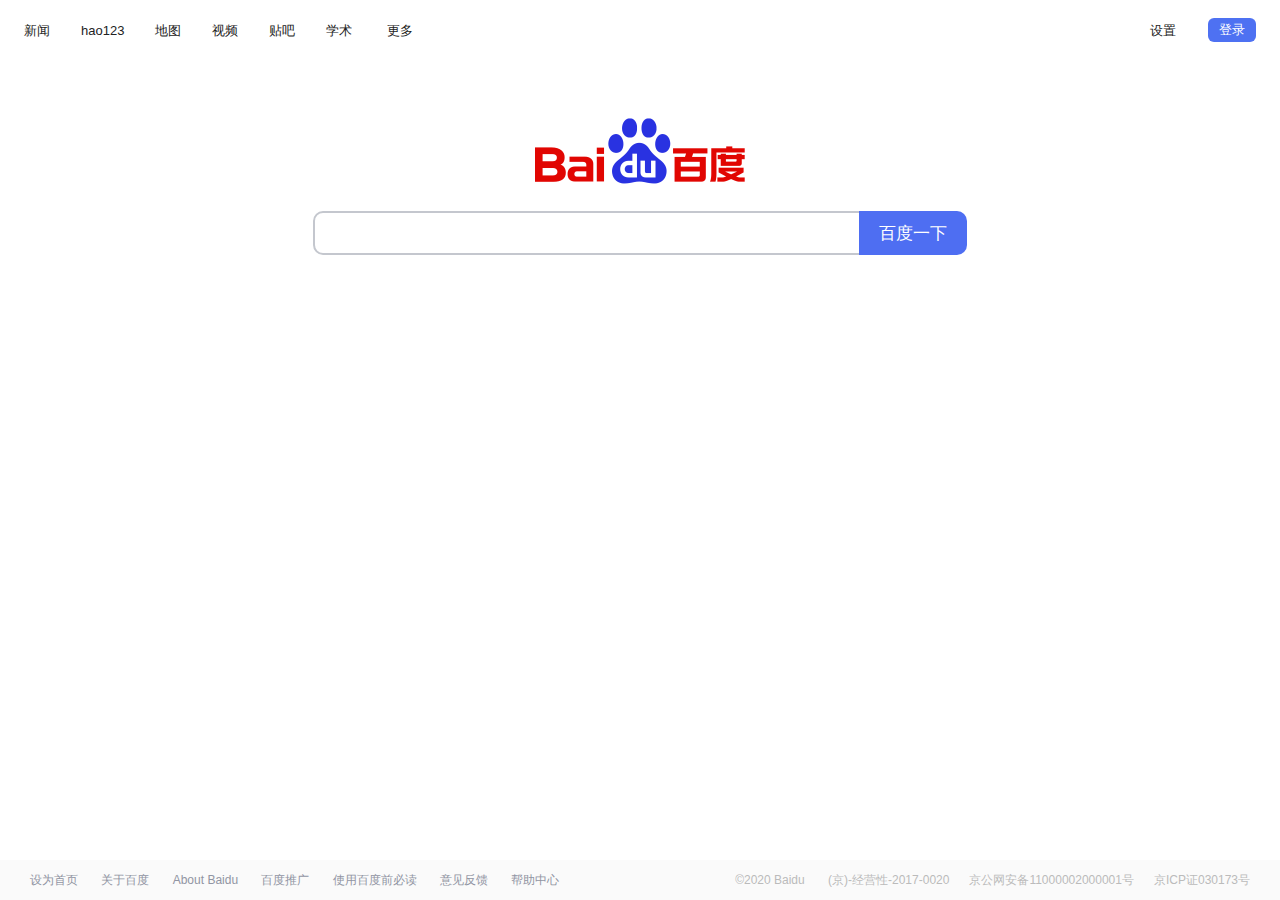
<file: index.html>
<!DOCTYPE html>
<!--STATUS OK-->
<html>
<head>
    <meta http-equiv="Content-Type" content="text/html;charset=utf-8">
    <meta http-equiv="X-UA-Compatible" content="IE=edge,chrome=1">
    <meta content="always" name="referrer">
    <meta name="theme-color" content="#2932e1">
    <link rel="shortcut icon" href="https://www.baidu.com/img/baidu_85beaf5496f291521eb75ba38eacbd87.svg" type="image/x-icon" />
    <title>百度一下，你就知道</title>
    <style index="newi" type="text/css">
    #form .bdsug {
        top: 39px
    }
    .bdsug {
        display: none;
        position: absolute;
        width: 535px;
        background: #fff;
        border: 1px solid #ccc !important;
        _overflow: hidden;
        box-shadow: 1px 1px 3px #ededed;
        -webkit-box-shadow: 1px 1px 3px #ededed;
        -moz-box-shadow: 1px 1px 3px #ededed;
        -o-box-shadow: 1px 1px 3px #ededed
    }
    .bdsug li {
        width: 519px;
        color: #000;
        font: 14px arial;
        line-height: 25px;
        padding: 0 8px;
        position: relative;
        cursor: default
    }

    .bdsug li.bdsug-s {
        background: #f0f0f0
    }

    .bdsug-store span,
    .bdsug-store b {
        color: #7A77C8
    }

    .bdsug-store-del {
        font-size: 12px;
        color: #666;
        text-decoration: underline;
        position: absolute;
        right: 8px;
        top: 0;
        cursor: pointer;
        display: none
    }

    .bdsug-s .bdsug-store-del {
        display: inline-block
    }

    .bdsug-ala {
        display: inline-block;
        border-bottom: 1px solid #e6e6e6
    }

    .bdsug-ala h3 {
        line-height: 14px;
        background: url(//www.baidu.com/img/sug_bd.png?v=09816787.png) no-repeat left center;
        margin: 6px 0 4px;
        font-size: 12px;
        font-weight: 400;
        color: #7B7B7B;
        padding-left: 20px
    }

    .bdsug-ala p {
        font-size: 14px;
        font-weight: 700;
        padding-left: 20px
    }

    #m .bdsug .bdsug-direct p {
        color: #00c;
        font-weight: 700;
        line-height: 34px;
        padding: 0 8px;
        margin-top: 0;
        cursor: pointer;
        white-space: nowrap;
        overflow: hidden
    }

    #m .bdsug .bdsug-direct p img {
        width: 16px;
        height: 16px;
        margin: 7px 6px 9px 0;
        vertical-align: middle
    }

    #m .bdsug .bdsug-direct p span {
        margin-left: 8px
    }

    #form .bdsug .bdsug-direct {
        width: auto;
        padding: 0;
        border-bottom: 1px solid #f1f1f1
    }

    #form .bdsug .bdsug-direct p i {
        font-size: 12px;
        line-height: 100%;
        font-style: normal;
        font-weight: 400;
        color: #fff;
        background-color: #2b99ff;
        display: inline;
        text-align: center;
        padding: 1px 5px;
        *padding: 2px 5px 0;
        margin-left: 8px;
        overflow: hidden
    }

    .bdsug .bdsug-pcDirect {
        color: #000;
        font-size: 14px;
        line-height: 30px;
        height: 30px;
        background-color: #f8f8f8
    }

    .bdsug .bdsug-pc-direct-tip {
        position: absolute;
        right: 15px;
        top: 8px;
        width: 55px;
        height: 15px;
        display: block;
        background: url(https://ss1.bdstatic.com/5eN1bjq8AAUYm2zgoY3K/r/www/cache/static/protocol/https/global/img/pc_direct_42d6311.png) no-repeat 0 0
    }

    .bdsug li.bdsug-pcDirect-s {
        background-color: #f0f0f0
    }

    .bdsug .bdsug-pcDirect-is {
        color: #000;
        font-size: 14px;
        line-height: 22px;
        background-color: #f5f5f5
    }

    .bdsug .bdsug-pc-direct-tip-is {
        position: absolute;
        right: 15px;
        top: 3px;
        width: 55px;
        height: 15px;
        display: block;
        background: url(https://ss1.bdstatic.com/5eN1bjq8AAUYm2zgoY3K/r/www/cache/static/protocol/https/global/img/pc_direct_42d6311.png) no-repeat 0 0
    }

    .bdsug li.bdsug-pcDirect-is-s {
        background-color: #f0f0f0
    }

    .bdsug .bdsug-pcDirect-s .bdsug-pc-direct-tip,
    .bdsug .bdsug-pcDirect-is-s .bdsug-pc-direct-tip-is {
        background-position: 0 -15px
    }

    .bdsug .bdsug-newicon {
        color: #929292;
        opacity: .7;
        font-size: 12px;
        display: inline-block;
        line-height: 22px;
        letter-spacing: 2px
    }

    .bdsug .bdsug-s .bdsug-newicon {
        opacity: 1
    }

    .bdsug .bdsug-newicon i {
        letter-spacing: 0;
        font-style: normal
    }

    .bdsug .bdsug-feedback-wrap {
        display: none
    }

    .toggle-underline {
        text-decoration: none
    }

    .toggle-underline:hover {
        text-decoration: underline
    }

    .bdpfmenu,
    .usermenu {
        border: 1px solid #d1d1d1;
        position: absolute;
        width: 105px;
        top: 36px;
        z-index: 302;
        box-shadow: 1px 1px 5px #d1d1d1;
        -webkit-box-shadow: 1px 1px 5px #d1d1d1;
        -moz-box-shadow: 1px 1px 5px #d1d1d1;
        -o-box-shadow: 1px 1px 5px #d1d1d1
    }

    .bdpfmenu {
        font-size: 12px;
        background-color: #fff
    }

    .bdpfmenu a,
    .usermenu a {
        display: block;
        text-align: left;
        margin: 0 !important;
        padding: 0 9px;
        line-height: 26px;
        text-decoration: none
    }

    .briiconsbg {
        background-repeat: no-repeat;
        background-size: 300px 18px;
        background-image: url(https://ss1.bdstatic.com/5eN1bjq8AAUYm2zgoY3K/r/www/cache/static/protocol/https/home/img/icons_0c37e9b.png);
        background-image: url(https://ss1.bdstatic.com/5eN1bjq8AAUYm2zgoY3K/r/www/cache/static/protocol/https/home/img/icons_809ae65.gif)\9
    }

    .bdpfmenu a:link,
    .bdpfmenu a:visited,
    #u .usermenu a:link,
    #u .usermenu a:visited {
        background: #fff;
        color: #333
    }

    .bdpfmenu a:hover,
    .bdpfmenu a:active,
    #u .usermenu a:hover,
    #u .usermenu a:active {
        background: #38f;
        text-decoration: none;
        color: #fff
    }

    .bdpfmenu {
        width: 70px
    }

    #wrapper .bdnuarrow {
        width: 0;
        height: 0;
        font-size: 0;
        line-height: 0;
        display: block;
        position: absolute;
        top: -10px;
        left: 50%;
        margin-left: -5px
    }

    #wrapper .bdnuarrow em,
    #wrapper .bdnuarrow i {
        width: 0;
        height: 0;
        font-size: 0;
        line-height: 0;
        display: block;
        position: absolute;
        border: 5px solid transparent;
        border-style: dashed dashed solid
    }

    #wrapper .bdnuarrow em {
        border-bottom-color: #d8d8d8;
        top: -1px
    }

    #wrapper .bdnuarrow i {
        border-bottom-color: #fff;
        top: 0
    }

    #gxszHead .prefpanelclose {
        cursor: pointer;
        width: 16px;
        height: 16px;
        float: right;
        margin-top: 7px;
        background-position: -248px 0
    }

    #gxszHead .prefpanelclose:hover {
        background-position: -264px 0
    }

    .s_ipt::-webkit-input-placeholder {
        padding-left: 3px;
        color: #aaa;
        font-size: 13px
    }

    .s_ipt::-moz-placeholder {
        padding-left: 3px;
        color: #aaa;
        font-size: 13px
    }

    .s_ipt:-ms-input-placeholder {
        padding-left: 3px;
        color: #aaa;
        font-size: 13px
    }

    .s_ipt::placeholder {
        padding-left: 3px;
        color: #aaa;
        font-size: 13px
    }

    .kw-placeholder {
        position: absolute;
        top: 0;
        left: 0;
        color: #aaa;
        font-size: 13px;
        height: 40px;
        line-height: 40px;
        padding-left: 10px;
        max-width: 360px;
        z-index: 99;
        pointer-events: none
    }

    .kw-placeholder.kw-placehlder-high {
        height: 40px;
        line-height: 40px
    }

    .kw-placeholder.placeholders-hidden {
        visibility: hidden
    }

    #head_wrapper #form .bdsug-new {
        width: 544px;
        top: 35px;
        border-radius: 0 0 10px 10px;
        border: 2px solid #4E6EF2 !important;
        border-top: 0 !important;
        box-shadow: none;
        font-family: Arial, "PingFang SC", "Microsoft YaHei", sans-serif;
        z-index: 1
    }

    #head_wrapper.sam_head_wrapper2 #form .bdsug-new {
        width: 545px;
        z-index: 1;
        border: 1px solid #4E6EF2 !important;
        border-top: 0 !important
    }

    #head_wrapper #form .bdsug-new ul {
        margin: 7px 14px 0;
        padding: 8px 0 7px;
        background: 0 0;
        border-top: 2px solid #f5f5f6
    }

    #head_wrapper #form .bdsug-new ul li {
        padding: 0;
        color: #626675;
        line-height: 28px;
        background: 0 0;
        font-family: Arial, "PingFang SC", "Microsoft YaHei", sans-serif
    }

    #head_wrapper #form .bdsug-new ul li span {
        color: #626675
    }

    #head_wrapper #form .bdsug-new ul li b {
        font-weight: 400;
        color: #222
    }

    #head_wrapper #form .bdsug-new .bdsug-store-del {
        font-size: 13px;
        text-decoration: none;
        color: #9195A3;
        right: 3px
    }

    #head_wrapper #form .bdsug-new .bdsug-store-del:hover {
        color: #315EFB;
        cursor: pointer
    }

    #head_wrapper #form .bdsug-new ul li:hover,
    #head_wrapper #form .bdsug-new ul li:hover span,
    #head_wrapper #form .bdsug-new ul li:hover b {
        cursor: pointer
    }

    #head .s-down #form .bdsug-new {
        top: 32px
    }

    .s-skin-hasbg #head_wrapper #form .bdsug-new {
        border-color: #E4E4E5 !important;
        border-top: 0 !important
    }

    .s-skin-hasbg #head_wrapper.s-down #form .bdsug-new {
        border-color: #4e6ef2 !important;
        border-top: 0 !important
    }

    #head_wrapper #form .bdsug-new .bdsug-s,
    #head_wrapper #form .bdsug-new .bdsug-s span,
    #head_wrapper #form .bdsug-new .bdsug-s b {
        color: #315EFB
    }

    #head_wrapper #form .bdsug-new>div span:hover,
    #head_wrapper #form .bdsug-new>div a:hover {
        color: #315EFB !important
    }

    #head_wrapper #form #kw.new-ipt-focus {
        border-color: #4e6ef2
    }
    </style>
    <style id="style_super_inline" type="text/css">
    blockquote,
    body,
    button,
    dd,
    dl,
    dt,
    fieldset,
    form,
    h1,
    h2,
    h3,
    h4,
    h5,
    h6,
    hr,
    input,
    legend,
    li,
    ol,
    p,
    pre,
    td,
    textarea,
    th,
    ul {
        margin: 0;
        padding: 0
    }

    html {
        color: #000;
        overflow-y: scroll;
        overflow: -moz-scrollbars
    }

    body,
    button,
    input,
    select,
    textarea {
        font: 12px arial
    }

    h1,
    h2,
    h3,
    h4,
    h5,
    h6 {
        font-size: 100%
    }

    em {
        font-style: normal
    }

    small {
        font-size: 12px
    }

    ol,
    ul {
        list-style: none
    }

    a {
        text-decoration: none
    }

    a:hover {
        text-decoration: underline
    }

    legend {
        color: #000
    }

    fieldset,
    img {
        border: 0
    }

    button,
    input,
    select,
    textarea {
        font-size: 100%
    }

    table {
        border-collapse: collapse;
        border-spacing: 0
    }

    img {
        -ms-interpolation-mode: bicubic
    }

    textarea {
        resize: vertical
    }

    .left {
        float: left
    }

    .right {
        float: right
    }

    .overflow {
        overflow: hidden
    }

    .hide {
        display: none
    }

    .block {
        display: block
    }

    .inline {
        display: inline
    }

    .error {
        color: red;
        font-size: 12px
    }

    button,
    label {
        cursor: pointer
    }

    .clearfix:after {
        content: '\20';
        display: block;
        height: 0;
        clear: both
    }

    .clearfix {
        zoom: 1
    }

    .clear {
        clear: both;
        height: 0;
        line-height: 0;
        font-size: 0;
        visibility: hidden;
        overflow: hidden
    }

    .wordwrap {
        word-break: break-all;
        word-wrap: break-word
    }

    .s-yahei {
        font-family: arial, 'Microsoft Yahei', '微软雅黑'
    }

    pre.wordwrap {
        white-space: pre-wrap
    }

    body {
        text-align: center;
        background: #fff
    }

    body,
    form {
        position: relative;
        z-index: 0
    }

    td {
        text-align: left
    }

    img {
        border: 0
    }

    #s_wrap {
        position: relative;
        z-index: 0;
        min-width: 1000px
    }

    #wrapper {
        height: 100%
    }

    #head .s-ps-islite {
        _padding-bottom: 370px
    }

    #head_wrapper.s-ps-islite {
        padding-bottom: 370px
    }

    #head_wrapper.s-ps-islite #s_lm_wrap {
        bottom: 298px;
        background: 0 0 !important;
        filter: none !important
    }

    #head_wrapper.s-ps-islite .s_form {
        position: relative;
        z-index: 1
    }

    #head_wrapper.s-ps-islite .fm {
        position: absolute;
        bottom: 0
    }

    #head_wrapper.s-ps-islite .s-p-top {
        position: absolute;
        bottom: 40px;
        width: 100%;
        height: 181px
    }

    #head_wrapper.s-ps-islite #s_lg_img,
    #head_wrapper.s-ps-islite #s_lg_img_new {
        position: static;
        margin: 33px auto 0 auto
    }

    .s_lm_hide {
        display: none !important
    }

    #head_wrapper.s-down #s_lm_wrap {
        display: none
    }

    .s-lite-version #m {
        padding-top: 125px
    }

    #s_lg_img,
    #s_lg_img_new {
        position: absolute;
        bottom: 10px;
        left: 50%;
        margin-left: -135px
    }

    #form {
        z-index: 1
    }

    #s_lm_wrap {
        position: absolute;
        margin-left: -447px;
        bottom: 0;
        left: 50%;
        z-index: 0;
        height: 30px;
        width: 895px;
        line-height: 30px;
        text-align: center
    }

    .s-skin-hasbg #s_lm_wrap {
        background: 0 0;
        background-image: -webkit-gradient(linear, left top, left bottom, from(rgba(0, 0, 0, .3)), to(rgba(0, 0, 0, .3)));
        background-image: -moz-linear-gradient(rgba(0, 0, 0, .3) 0, rgba(0, 0, 0, .3) 100%);
        background-image: -ms-linear-gradient(rgba(0, 0, 0, .3) 0, rgba(0, 0, 0, .3) 100%);
        background-image: -o-linear-gradient(rgba(0, 0, 0, .3) 0, rgba(0, 0, 0, .3) 100%);
        background-image: linear-gradient(rgba(0, 0, 0, .3) 0, rgba(0, 0, 0, .3) 100%);
        filter: progid:DXImageTransform.Microsoft.gradient(startColorstr=#66000000, endColorstr=#66000000)
    }

    #s_lm_wrap.s-down {
        display: none
    }

    #lm {
        color: #666;
        height: 15px;
        line-height: 16px;
        padding: 7px 0
    }

    #lm a {
        text-decoration: underline;
        color: #666
    }

    #nv {
        margin: 0 0 5px;
        _margin-bottom: 4px;
        padding: 2px 0 0;
        text-align: left;
        text-indent: 50px
    }

    #nv a,
    #nv b {
        margin-left: 19px
    }

    #lk,
    #nv a,
    #nv b,
    .btn {
        font-size: 14px
    }

    .s-down .s_form {
        padding-left: 0;
        margin-top: 0;
        min-height: 0
    }

    .s_form .tools {
        position: absolute;
        right: -55px
    }

    .s_form_wrapper {
        height: 100%
    }

    #head_wrapper.s-down #mCon span {
        color: #000
    }

    #lk {
        margin: 33px 0
    }

    #lk span {
        font: 14px "\5b8b\4f53"
    }

    #lh {
        margin: 16px 0 5px;
        word-spacing: 3px
    }

    #mCon {
        height: 15px;
        line-height: 15px;
        width: 28px;
        padding: 10px 8px 0 0;
        cursor: pointer;
        background: url(https://dss0.bdstatic.com/5aV1bjqh_Q23odCf/static/superman/img/spis7-d578e7ff4b.png) no-repeat -684px -605px
    }

    #mCon span {
        color: #333;
        cursor: default;
        display: block
    }

    #mCon .hw {
        text-decoration: underline;
        cursor: pointer
    }

    #mMenu {
        width: 56px;
        border: 1px solid #9b9b9b;
        list-style: none;
        position: absolute;
        right: -9px;
        top: 30px;
        display: none;
        background: #fff;
        box-shadow: 1px 1px 2px #ccc;
        -moz-box-shadow: 1px 1px 2px #ccc;
        -webkit-box-shadow: 1px 1px 2px #ccc;
        filter: progid:DXImageTransform.Microsoft.Shadow(Strength=2, Direction=135, Color="#cccccc")\9
    }

    #mMenu a,
    #mMenu a:visited {
        color: #00c;
        width: 100%;
        height: 100%;
        display: block;
        line-height: 22px;
        text-indent: 6px;
        text-decoration: none;
        filter: none\9
    }

    #mMenu a:hover {
        background: #ebebeb
    }

    #mMenu .ln {
        height: 1px;
        background: #ebebeb;
        overflow: hidden;
        font-size: 1px;
        line-height: 1px;
        margin-top: -1px
    }

    #cp,
    #cp a {
        color: #77c
    }

    #tb_mr {
        color: #00c;
        cursor: pointer;
        position: relative;
        z-index: 200
    }

    #tb_mr b {
        font-weight: 400
    }

    #nv a,
    #tb_mr b {
        text-decoration: underline
    }

    #nv a {
        color: #00c
    }

    #hwr_div,
    #loading {
        z-index: 3000
    }

    .bd_bear_home {
        display: none
    }

    #mHolder {
        display: none
    }

    #mHolder .c-icon {
        right: 0;
        top: 0;
        position: absolute;
        float: right;
        width: 15px;
        height: 15px
    }

    .main {
        display: none
    }

    #s_feed {
        display: none
    }

    .s-ps-sug {
        border: 1px solid #ccc !important;
        box-shadow: 1px 1px 3px #ededed;
        -webkit-box-shadow: 1px 1px 3px #ededed;
        -moz-box-shadow: 1px 1px 3px #ededed;
        -o-box-shadow: 1px 1px 3px #ededed;
        position: absolute;
        top: 32px;
        left: 0
    }

    .s-ps-sug table {
        width: 100%;
        background: #fff;
        cursor: default
    }

    .s-ps-sug td {
        color: #000;
        font: 14px arial;
        height: 25px;
        line-height: 25px;
        padding: 0 8px
    }

    .s-ps-sug td b {
        color: #000
    }

    .s-ps-sug .mo {
        background: #ebebeb;
        cursor: pointer
    }

    .s-ps-sug .ml {
        background: #fff
    }

    .s-ps-sug td.sug_storage {
        color: #7a77c8
    }

    .s-ps-sug td.sug_storage b {
        color: #7a77c8
    }

    .s-ps-sug .sug_del {
        font-size: 12px;
        color: #666;
        text-decoration: underline;
        float: right;
        cursor: pointer;
        display: none
    }

    .s-ps-sug .sug_del {
        font-size: 12px;
        color: #666;
        text-decoration: underline;
        float: right;
        cursor: pointer;
        display: none
    }

    .s-ps-sug .mo .sug_del {
        display: block
    }

    .s-ps-sug .sug_ala {
        border-bottom: 1px solid #e6e6e6
    }

    .s-ps-sug td h3 {
        line-height: 14px;
        margin: 6px 0 4px 0;
        font-size: 12px;
        font-weight: 400;
        color: #7b7b7b;
        padding-left: 20px;
        background: url(img/sug_bd.png) no-repeat left center
    }

    .s-ps-sug td p {
        font-size: 14px;
        font-weight: 700;
        padding-left: 20px
    }

    .s-ps-sug td p span {
        font-size: 12px;
        font-weight: 400;
        color: #7b7b7b
    }

    #s_user_center {
        font-weight: 400;
        background-position: right -223px\9
    }

    #s_user_center_menu {
        right: 131px
    }

    .s-ps-islite #nv {
        padding-top: 22px;
        line-height: 16px;
        height: 16px;
        margin-bottom: 13px
    }

    #form .bdsug .bdsug-direct {
        width: auto;
        padding: 0;
        border-bottom: 1px solid #f1f1f1
    }

    #head_wrapper .bdsug .bdsug-direct p {
        color: #00c;
        font-weight: 700;
        line-height: 34px;
        padding: 0 8px;
        margin-top: 0;
        cursor: pointer;
        white-space: nowrap;
        overflow: hidden
    }

    #head_wrapper .bdsug .bdsug-direct p img {
        width: 16px;
        height: 16px;
        margin: 7px 6px 9px 0;
        vertical-align: middle
    }

    #head_wrapper .bdsug .bdsug-direct p span {
        margin-left: 8px
    }

    #head_wrapper .bdsug .bdsug-direct p i {
        font-size: 12px;
        line-height: 100%;
        font-style: normal;
        font-weight: 400;
        color: #fff;
        background-color: #2b99ff;
        display: inline;
        text-align: center;
        padding: 1px 5px;
        *padding: 2px 5px 0 5px;
        margin-left: 8px;
        overflow: hidden
    }

    #result_logo,
    #s_tab,
    #u,
    #wrapper_wrapper {
        display: none
    }

    #prefpanel {
        background: #fafafa;
        display: none;
        opacity: 0;
        position: fixed;
        _position: absolute;
        top: -359px;
        z-index: 500;
        width: 100%;
        min-width: 960px;
        border-bottom: 1px solid #ebebeb;
        *left: 0 !important;
        text-align: left
    }

    #prefpanel form {
        _width: 850px
    }

    @font-face {
        font-family: cIconfont;
        src: url(https://dss0.bdstatic.com/5aV1bjqh_Q23odCf/static/superman/font/iconfont-d88587e278.eot);
        src: url(https://dss0.bdstatic.com/5aV1bjqh_Q23odCf/static/superman/font/iconfont-d88587e278.eot?#iefix) format('embedded-opentype'), url(https://dss0.bdstatic.com/5aV1bjqh_Q23odCf/static/superman/font/iconfont-da9552be2c.woff2) format('woff2'), url(https://dss0.bdstatic.com/5aV1bjqh_Q23odCf/static/superman/font/iconfont-1926183600.woff) format('woff'), url(https://dss0.bdstatic.com/5aV1bjqh_Q23odCf/static/superman/font/iconfont-03be591341.ttf) format('truetype'), url(https://dss0.bdstatic.com/5aV1bjqh_Q23odCf/static/superman/font/iconfont-6cb450e2b8.svg#iconfont) format('svg')
    }

    .s-isindex-wrap .c-gap-top-small {
        margin-top: 3px
    }

    .s-isindex-wrap .c-gap-top {
        margin-top: 7px
    }

    .s-isindex-wrap .c-gap-top-large {
        margin-top: 11px
    }

    .s-isindex-wrap .c-gap-bottom-small {
        margin-bottom: 3px
    }

    .s-isindex-wrap .c-gap-bottom {
        margin-bottom: 7px
    }

    .s-isindex-wrap .c-gap-bottom-large {
        margin-bottom: 11px
    }

    .s-isindex-wrap .c-gap-left {
        margin-left: 12px
    }

    .s-isindex-wrap .c-gap-left-small {
        margin-left: 8px
    }

    .s-isindex-wrap .c-gap-left-large {
        margin-left: 16px
    }

    .s-isindex-wrap .c-gap-left-middle {
        margin-left: 10px
    }

    .s-isindex-wrap .c-gap-right {
        margin-right: 12px
    }

    .s-isindex-wrap .c-gap-right-small {
        margin-right: 8px
    }

    .s-isindex-wrap .c-gap-right-large {
        margin-right: 16px
    }

    .s-isindex-wrap .c-gap-right-middle {
        margin-right: 10px
    }

    .s-isindex-wrap .c-gap-icon-right-small {
        margin-right: 5px
    }

    .s-isindex-wrap .c-gap-icon-right {
        margin-right: 10px
    }

    .s-isindex-wrap .c-gap-icon-left-small {
        margin-left: 5px
    }

    .s-isindex-wrap .c-gap-icon-left {
        margin-left: 10px
    }

    .s-isindex-wrap .c-border .c-gap-left {
        margin-left: 4px
    }

    .s-isindex-wrap .c-border .c-gap-left-small {
        margin-left: 2px
    }

    .s-isindex-wrap .c-border .c-gap-right {
        margin-right: 4px
    }

    .s-isindex-wrap .c-border .c-gap-right-small {
        margin-right: 2px
    }

    .s-isindex-wrap .c-row {
        *zoom: 1
    }

    .s-isindex-wrap .c-row:after {
        display: block;
        height: 0;
        content: "";
        clear: both;
        visibility: hidden
    }

    .s-isindex-wrap .c-span1 {
        width: 32px
    }

    .s-isindex-wrap .c-span2 {
        width: 80px
    }

    .s-isindex-wrap .c-span3 {
        width: 128px
    }

    .s-isindex-wrap .c-span4 {
        width: 176px
    }

    .s-isindex-wrap .c-span5 {
        width: 224px
    }

    .s-isindex-wrap .c-span6 {
        width: 272px
    }

    .s-isindex-wrap .c-span7 {
        width: 320px
    }

    .s-isindex-wrap .c-span8 {
        width: 368px
    }

    .s-isindex-wrap .c-span9 {
        width: 416px
    }

    .s-isindex-wrap .c-span10 {
        width: 464px
    }

    .s-isindex-wrap .c-span11 {
        width: 512px
    }

    .s-isindex-wrap .c-span12 {
        width: 560px
    }

    .s-isindex-wrap .c-span13 {
        width: 608px
    }

    .s-isindex-wrap .c-span14 {
        width: 656px
    }

    .s-isindex-wrap .c-span15 {
        width: 704px
    }

    .s-isindex-wrap .c-span16 {
        width: 752px
    }

    .s-isindex-wrap .c-span17 {
        width: 800px
    }

    .s-isindex-wrap .c-span18 {
        width: 848px
    }

    .s-isindex-wrap .c-span19 {
        width: 896px
    }

    .s-isindex-wrap .c-span20 {
        width: 944px
    }

    .s-isindex-wrap .c-span21 {
        width: 992px
    }

    .s-isindex-wrap .c-span22 {
        width: 1040px
    }

    .s-isindex-wrap .c-span23 {
        width: 1088px
    }

    .s-isindex-wrap .c-span24 {
        width: 1136px
    }

    .s-isindex-wrap .c-span10,
    .s-isindex-wrap .c-span11,
    .s-isindex-wrap .c-span12,
    .s-isindex-wrap .c-span13,
    .s-isindex-wrap .c-span14,
    .s-isindex-wrap .c-span15,
    .s-isindex-wrap .c-span16,
    .s-isindex-wrap .c-span17,
    .s-isindex-wrap .c-span18,
    .s-isindex-wrap .c-span19,
    .s-isindex-wrap .c-span2,
    .s-isindex-wrap .c-span20,
    .s-isindex-wrap .c-span21,
    .s-isindex-wrap .c-span22,
    .s-isindex-wrap .c-span23,
    .s-isindex-wrap .c-span24,
    .s-isindex-wrap .c-span3,
    .s-isindex-wrap .c-span4,
    .s-isindex-wrap .c-span5,
    .s-isindex-wrap .c-span6,
    .s-isindex-wrap .c-span7,
    .s-isindex-wrap .c-span8,
    .s-isindex-wrap .c-span9 {
        float: left;
        _display: inline;
        margin-right: 16px;
        list-style: none
    }

    .s-isindex-wrap .c-span-last {
        margin-right: 0
    }

    .s-isindex-wrap .c-span-last-s {
        margin-right: 0
    }

    .s-isindex-wrap .container_l .cr-content {
        width: 752px
    }

    .s-isindex-wrap .container_l .cr-content .c-span-last-s {
        margin-right: 16px
    }

    .s-isindex-wrap .container_l .cr-content-narrow {
        width: 560px
    }

    .s-isindex-wrap .container_l .cr-content-narrow .c-span-last-s {
        margin-right: 0
    }

    .s-isindex-wrap .c-border .c-span1,
    .s-isindex-wrap .c-feed-box .c-span1 {
        width: 43px
    }

    .s-isindex-wrap .c-border .c-span2,
    .s-isindex-wrap .c-feed-box .c-span2 {
        width: 90px
    }

    .s-isindex-wrap .c-border .c-span3,
    .s-isindex-wrap .c-feed-box .c-span3 {
        width: 137px
    }

    .s-isindex-wrap .c-border .c-span4,
    .s-isindex-wrap .c-feed-box .c-span4 {
        width: 184px
    }

    .s-isindex-wrap .c-border .c-span5,
    .s-isindex-wrap .c-feed-box .c-span5 {
        width: 231px
    }

    .s-isindex-wrap .c-border .c-span6,
    .s-isindex-wrap .c-feed-box .c-span6 {
        width: 278px
    }

    .s-isindex-wrap .c-border .c-span7,
    .s-isindex-wrap .c-feed-box .c-span7 {
        width: 325px
    }

    .s-isindex-wrap .c-border .c-span8,
    .s-isindex-wrap .c-feed-box .c-span8 {
        width: 372px
    }

    .s-isindex-wrap .c-border .c-span9,
    .s-isindex-wrap .c-feed-box .c-span9 {
        width: 419px
    }

    .s-isindex-wrap .c-border .c-span10,
    .s-isindex-wrap .c-feed-box .c-span10 {
        width: 466px
    }

    .s-isindex-wrap .c-border .c-span11,
    .s-isindex-wrap .c-feed-box .c-span11 {
        width: 513px
    }

    .s-isindex-wrap .c-border .c-span12,
    .s-isindex-wrap .c-feed-box .c-span12 {
        width: 560px
    }

    .s-isindex-wrap .c-border .c-span13,
    .s-isindex-wrap .c-feed-box .c-span13 {
        width: 607px
    }

    .s-isindex-wrap .c-border .c-span14,
    .s-isindex-wrap .c-feed-box .c-span14 {
        width: 654px
    }

    .s-isindex-wrap .c-border .c-span15,
    .s-isindex-wrap .c-feed-box .c-span15 {
        width: 701px
    }

    .s-isindex-wrap .c-border .c-span16,
    .s-isindex-wrap .c-feed-box .c-span16 {
        width: 748px
    }

    .s-isindex-wrap .c-border .c-span17,
    .s-isindex-wrap .c-feed-box .c-span17 {
        width: 795px
    }

    .s-isindex-wrap .c-border .c-span18,
    .s-isindex-wrap .c-feed-box .c-span18 {
        width: 842px
    }

    .s-isindex-wrap .c-border .c-span19,
    .s-isindex-wrap .c-feed-box .c-span19 {
        width: 889px
    }

    .s-isindex-wrap .c-border .c-span20,
    .s-isindex-wrap .c-feed-box .c-span20 {
        width: 936px
    }

    .s-isindex-wrap .c-border .c-span21,
    .s-isindex-wrap .c-feed-box .c-span21 {
        width: 983px
    }

    .s-isindex-wrap .c-border .c-span22,
    .s-isindex-wrap .c-feed-box .c-span22 {
        width: 1030px
    }

    .s-isindex-wrap .c-border .c-span23,
    .s-isindex-wrap .c-feed-box .c-span23 {
        width: 1077px
    }

    .s-isindex-wrap .c-border .c-span24,
    .s-isindex-wrap .c-feed-box .c-span24 {
        width: 1124px
    }

    .s-isindex-wrap .c-border .c-span10,
    .s-isindex-wrap .c-border .c-span11,
    .s-isindex-wrap .c-border .c-span12,
    .s-isindex-wrap .c-border .c-span13,
    .s-isindex-wrap .c-border .c-span14,
    .s-isindex-wrap .c-border .c-span15,
    .s-isindex-wrap .c-border .c-span16,
    .s-isindex-wrap .c-border .c-span17,
    .s-isindex-wrap .c-border .c-span18,
    .s-isindex-wrap .c-border .c-span19,
    .s-isindex-wrap .c-border .c-span2,
    .s-isindex-wrap .c-border .c-span20,
    .s-isindex-wrap .c-border .c-span21,
    .s-isindex-wrap .c-border .c-span22,
    .s-isindex-wrap .c-border .c-span23,
    .s-isindex-wrap .c-border .c-span24,
    .s-isindex-wrap .c-border .c-span3,
    .s-isindex-wrap .c-border .c-span4,
    .s-isindex-wrap .c-border .c-span5,
    .s-isindex-wrap .c-border .c-span6,
    .s-isindex-wrap .c-border .c-span7,
    .s-isindex-wrap .c-border .c-span8,
    .s-isindex-wrap .c-border .c-span9,
    .s-isindex-wrap .c-feed-box .c-span10,
    .s-isindex-wrap .c-feed-box .c-span11,
    .s-isindex-wrap .c-feed-box .c-span12,
    .s-isindex-wrap .c-feed-box .c-span13,
    .s-isindex-wrap .c-feed-box .c-span14,
    .s-isindex-wrap .c-feed-box .c-span15,
    .s-isindex-wrap .c-feed-box .c-span16,
    .s-isindex-wrap .c-feed-box .c-span17,
    .s-isindex-wrap .c-feed-box .c-span18,
    .s-isindex-wrap .c-feed-box .c-span19,
    .s-isindex-wrap .c-feed-box .c-span2,
    .s-isindex-wrap .c-feed-box .c-span20,
    .s-isindex-wrap .c-feed-box .c-span21,
    .s-isindex-wrap .c-feed-box .c-span22,
    .s-isindex-wrap .c-feed-box .c-span23,
    .s-isindex-wrap .c-feed-box .c-span24,
    .s-isindex-wrap .c-feed-box .c-span3,
    .s-isindex-wrap .c-feed-box .c-span4,
    .s-isindex-wrap .c-feed-box .c-span5,
    .s-isindex-wrap .c-feed-box .c-span6,
    .s-isindex-wrap .c-feed-box .c-span7,
    .s-isindex-wrap .c-feed-box .c-span8,
    .s-isindex-wrap .c-feed-box .c-span9 {
        margin-right: 4px
    }

    .s-isindex-wrap .c-border .c-span-last,
    .s-isindex-wrap .c-feed-box .c-span-last {
        margin-right: 0
    }

    .s-isindex-wrap .c-index {
        display: inline-block;
        width: 14px;
        padding: 1px 0;
        line-height: 100%;
        text-align: center;
        color: #fff;
        background-color: #8eb9f5;
        font-size: 12px
    }

    .s-isindex-wrap .c-index-hot,
    .s-isindex-wrap .c-index-hot1 {
        background-color: #f54545
    }

    .s-isindex-wrap .c-index-hot2 {
        background-color: #ff8547
    }

    .s-isindex-wrap .c-index-hot3 {
        background-color: #ffac38
    }

    .s-isindex-wrap .c-font-sigma {
        font: 36px/60px 'PingFang SC', Arial, 'Microsoft YaHei', sans-serif
    }

    .s-isindex-wrap .c-font-large {
        font: 20px/30px 'PingFang SC', Arial, 'Microsoft YaHei', sans-serif
    }

    .s-isindex-wrap .c-font-big {
        font: 20px/30px 'PingFang SC', Arial, 'Microsoft YaHei', sans-serif
    }

    .s-isindex-wrap .c-font-special {
        font: 16px/26px 'PingFang SC', Arial, 'Microsoft YaHei', sans-serif
    }

    .s-isindex-wrap .c-font-medium {
        font: 14px/24px 'PingFang SC', Arial, 'Microsoft YaHei', sans-serif
    }

    .s-isindex-wrap .c-font-normal {
        font: 13px/23px 'PingFang SC', Arial, 'Microsoft YaHei', sans-serif
    }

    .s-isindex-wrap .c-font-small {
        font: 12px/20px 'PingFang SC', Arial, 'Microsoft YaHei', sans-serif
    }

    .s-isindex-wrap .c-font-family {
        font-family: 'PingFang SC', Arial, 'Microsoft YaHei', sans-serif
    }

    .s-isindex-wrap .c-color-t {
        color: #222
    }

    .s-isindex-wrap .c-color-text {
        color: #333
    }

    .s-isindex-wrap .c-color-gray {
        color: #626675
    }

    .s-isindex-wrap .c-color-gray2 {
        color: #9195a3
    }

    .s-isindex-wrap .c-color-visited {
        color: #626675
    }

    .s-isindex-wrap .c-color-link {
        color: #222
    }

    .s-isindex-wrap .c-color-orange {
        color: #fa4901
    }

    .s-isindex-wrap .c-color-green {
        color: #0ebe90
    }

    .s-isindex-wrap .c-color-ad {
        color: #77a9f9
    }

    .s-isindex-wrap .c-color-red {
        color: #f63051
    }

    .s-isindex-wrap .c-color-red:visited {
        color: #f63051
    }

    .s-isindex-wrap .c-color-warn {
        color: #ff7900
    }

    .s-isindex-wrap .c-color-warn:visited {
        color: #ff7900
    }

    .s-isindex-wrap .c-btn,
    .s-isindex-wrap .c-btn:visited {
        color: #626675 !important
    }

    .s-isindex-wrap .c-btn {
        display: inline-block;
        overflow: hidden;
        font-family: inherit;
        font-weight: 400;
        text-align: center;
        vertical-align: middle;
        outline: 0;
        height: 30px;
        width: 80px;
        line-height: 30px;
        font-size: 14px;
        border-radius: 6px;
        padding: 0;
        background-color: #f5f5f6;
        *zoom: 1;
        cursor: pointer
    }

    .s-isindex-wrap a.c-btn {
        text-decoration: none
    }

    .s-isindex-wrap button.c-btn {
        *overflow: visible;
        border: 0
    }

    .s-isindex-wrap button.c-btn::-moz-focus-inner {
        padding: 0;
        border: 0
    }

    .s-isindex-wrap .c-btn-disable {
        color: #9195a3 !important
    }

    .s-isindex-wrap .c-btn-disable:visited {
        color: #9195a3 !important
    }

    .s-isindex-wrap .c-btn-disable:hover {
        cursor: default;
        color: #9195a3 !important;
        background-color: #f5f5f6
    }

    .s-isindex-wrap .c-btn-mini {
        height: 24px;
        width: 48px;
        line-height: 24px
    }

    .s-isindex-wrap .c-btn-mini .c-icon {
        margin-top: 2px
    }

    .s-isindex-wrap .c-btn-large {
        height: 30px;
        line-height: 30px;
        font-size: 14px
    }

    .s-isindex-wrap button.c-btn-large {
        height: 30px;
        _line-height: 24px
    }

    .s-isindex-wrap .c-btn-large .c-icon {
        margin-top: 7px;
        _margin-top: 6px
    }

    .s-isindex-wrap .c-btn-primary,
    .s-isindex-wrap .c-btn-primary:visited {
        color: #fff !important
    }

    .s-isindex-wrap .c-btn-primary {
        background-color: #4e71f2
    }

    .s-isindex-wrap .c-btn-add {
        width: 32px;
        height: 32px;
        line-height: 32px;
        text-align: center;
        color: #9195a3 !important
    }

    .s-isindex-wrap .c-btn-add:hover {
        background-color: #4e71f2;
        color: #fff !important
    }

    .s-isindex-wrap .c-btn-add .c-icon {
        float: none
    }

    .s-isindex-wrap .c-btn-add-disable:hover {
        cursor: default;
        color: #9195a3 !important;
        background-color: #f5f5f6
    }

    .s-isindex-wrap .c-select {
        position: relative;
        display: inline-block;
        width: 96px;
        box-sizing: border-box;
        -webkit-box-sizing: border-box;
        -moz-box-sizing: border-box;
        vertical-align: middle;
        color: #222;
        font: 13px/23px 'PingFang SC', Arial, 'Microsoft YaHei', sans-serif
    }

    .s-isindex-wrap .c-select-selection {
        display: block;
        height: 30px;
        line-height: 29px;
        box-sizing: border-box;
        -webkit-box-sizing: border-box;
        -moz-box-sizing: border-box;
        padding: 0 26px 0 10px;
        background-color: #fff;
        border-radius: 6px;
        border: 1px solid #d7d9e0;
        outline: 0;
        user-select: none;
        cursor: pointer;
        position: relative;
        overflow: hidden;
        text-overflow: ellipsis;
        white-space: nowrap
    }

    .s-isindex-wrap .c-select-arrow,
    .s-isindex-wrap .c-select-arrow-up {
        position: absolute;
        top: -1px;
        right: 10px;
        color: #9195a3;
        font-size: 16px
    }

    .s-isindex-wrap .c-select-dropdown {
        display: none;
        position: absolute;
        padding-top: 4px;
        top: 25px;
        z-index: 999;
        left: 0;
        width: 94px;
        box-sizing: content-box;
        -webkit-box-sizing: content-box;
        -moz-box-sizing: content-box;
        background: #fff;
        border-radius: 0 0 6px 6px;
        border: 1px solid #d7d9e0;
        border-top: 0;
        zoom: 1
    }

    .s-isindex-wrap .c-select-split {
        border-top: 1px solid #f5f5f5;
        margin: 0 5px
    }

    .s-isindex-wrap .c-select-dropdown-list {
        padding: 0;
        margin: 5px 0 0;
        list-style: none
    }

    .s-isindex-wrap .c-select-dropdown-list.c-select-scroll {
        max-height: 207px;
        overflow-y: auto;
        overflow-x: hidden;
        margin-right: 5px;
        margin-bottom: 9px
    }

    .s-isindex-wrap .c-select-dropdown-list.c-select-scroll::-webkit-scrollbar {
        width: 2px
    }

    .s-isindex-wrap .c-select-dropdown-list.c-select-scroll::-webkit-scrollbar-track {
        width: 2px;
        background: #f5f5f6;
        border-radius: 1px
    }

    .s-isindex-wrap .c-select-dropdown-list.c-select-scroll::-webkit-scrollbar-thumb {
        width: 2px;
        height: 58px;
        background-color: #4e71f2;
        border-radius: 1px
    }

    .s-isindex-wrap .c-select-dropdown-list.c-select-scroll .c-select-item:last-child {
        margin: 0
    }

    .s-isindex-wrap .c-select-item {
        margin: 0 0 4px;
        padding: 0 10px;
        clear: both;
        white-space: nowrap;
        list-style: none;
        cursor: pointer;
        box-sizing: border-box;
        -webkit-box-sizing: border-box;
        -moz-box-sizing: border-box
    }

    .s-isindex-wrap .c-select-item:hover {
        color: #315efb
    }

    .s-isindex-wrap .c-select-item-selected {
        color: #315efb
    }

    .s-isindex-wrap .c-select-arrow-up {
        display: none
    }

    .s-isindex-wrap .c-select-visible .c-select-selection {
        border-radius: 6px 6px 0 0
    }

    .s-isindex-wrap .c-select-visible .c-select-dropdown {
        display: block
    }

    .s-isindex-wrap .c-select-visible .c-select-arrow {
        display: none
    }

    .s-isindex-wrap .c-select-visible .c-select-arrow-up {
        display: inline-block
    }

    .s-isindex-wrap .c-img {
        position: relative;
        display: block;
        min-height: 1px;
        border: 0;
        line-height: 0;
        background: #f5f5f6
    }

    .s-isindex-wrap .c-img img {
        width: 100%
    }

    .s-isindex-wrap .c-img1 {
        width: 32px
    }

    .s-isindex-wrap .c-img2 {
        width: 80px
    }

    .s-isindex-wrap .c-img3 {
        width: 128px
    }

    .s-isindex-wrap .c-img4 {
        width: 176px
    }

    .s-isindex-wrap .c-img6 {
        width: 272px
    }

    .s-isindex-wrap .c-img7 {
        width: 320px
    }

    .s-isindex-wrap .c-img12 {
        width: 560px
    }

    .s-isindex-wrap .c-img15 {
        width: 704px
    }

    .s-isindex-wrap .c-img18 {
        width: 848px
    }

    .s-isindex-wrap .c-border .c-img1,
    .s-isindex-wrap .c-feed-box .c-img1 {
        width: 43px
    }

    .s-isindex-wrap .c-border .c-img2,
    .s-isindex-wrap .c-feed-box .c-img2 {
        width: 90px
    }

    .s-isindex-wrap .c-border .c-img3,
    .s-isindex-wrap .c-feed-box .c-img3 {
        width: 137px
    }

    .s-isindex-wrap .c-border .c-img4,
    .s-isindex-wrap .c-feed-box .c-img4 {
        width: 184px
    }

    .s-isindex-wrap .c-border .c-img7,
    .s-isindex-wrap .c-feed-box .c-img7 {
        width: 325px
    }

    .s-isindex-wrap .c-border .c-img12,
    .s-isindex-wrap .c-feed-box .c-img12 {
        width: 560px
    }

    .s-isindex-wrap .c-border .c-img15,
    .s-isindex-wrap .c-feed-box .c-img15 {
        width: 701px
    }

    .s-isindex-wrap .c-border .c-img18,
    .s-isindex-wrap .c-feed-box .c-img18 {
        width: 842px
    }

    .s-isindex-wrap .c-img-l,
    .s-isindex-wrap .c-img-s,
    .s-isindex-wrap .c-img-v,
    .s-isindex-wrap .c-img-w,
    .s-isindex-wrap .c-img-x,
    .s-isindex-wrap .c-img-y,
    .s-isindex-wrap .c-img-z {
        height: 0;
        overflow: hidden
    }

    .s-isindex-wrap .c-img-s {
        padding-bottom: 100%
    }

    .s-isindex-wrap .c-img-l {
        padding-bottom: 133.33333333%
    }

    .s-isindex-wrap .c-img-w {
        padding-bottom: 56.25%
    }

    .s-isindex-wrap .c-img-x {
        padding-bottom: 75%
    }

    .s-isindex-wrap .c-img-y {
        padding-bottom: 66.66666667%
    }

    .s-isindex-wrap .c-img-v {
        padding-bottom: 116.66666667%
    }

    .s-isindex-wrap .c-img-z {
        padding-bottom: 62.5%
    }

    .s-isindex-wrap .c-img-radius {
        border-radius: 6px
    }

    .s-isindex-wrap .c-img-radius>img {
        border-radius: 6px
    }

    .s-isindex-wrap .c-img-radius-s,
    .s-isindex-wrap .c-img-radius-s>img {
        border-radius: 2px
    }

    .s-isindex-wrap .c-img-radius-large,
    .s-isindex-wrap .c-img-radius-large>img {
        border-radius: 12px
    }

    .s-isindex-wrap .c-img-radius-left,
    .s-isindex-wrap .c-img-radius-left>img {
        border-top-left-radius: 6px;
        border-bottom-left-radius: 6px
    }

    .s-isindex-wrap .c-img-radius-right,
    .s-isindex-wrap .c-img-radius-right>img {
        border-top-right-radius: 6px;
        border-bottom-right-radius: 6px
    }

    .s-isindex-wrap .c-img-radius-left-s,
    .s-isindex-wrap .c-img-radius-left-s>img {
        border-top-left-radius: 2px;
        border-bottom-left-radius: 2px
    }

    .s-isindex-wrap .c-img-radius-right-s,
    .s-isindex-wrap .c-img-radius-right-s>img {
        border-top-right-radius: 2px;
        border-bottom-right-radius: 2px
    }

    .s-isindex-wrap .c-img-radius-left-l,
    .s-isindex-wrap .c-img-radius-left-l>img {
        border-top-left-radius: 12px;
        border-bottom-left-radius: 12px
    }

    .s-isindex-wrap .c-img-radius-right-l,
    .s-isindex-wrap .c-img-radius-right-l>img {
        border-top-right-radius: 12px;
        border-bottom-right-radius: 12px
    }

    .s-isindex-wrap .c-img-mask {
        position: absolute;
        top: 0;
        left: 0;
        z-index: 2;
        width: 100%;
        height: 100%;
        background-image: radial-gradient(circle, rgba(0, 0, 0, 0), rgba(0, 0, 0, .04));
        background-image: -ms-radial-gradient(circle, rgba(0, 0, 0, 0), rgba(0, 0, 0, .04))
    }

    .s-isindex-wrap .c-input {
        display: inline-block;
        font: 13px/23px 'PingFang SC', Arial, 'Microsoft YaHei', sans-serif;
        color: #333;
        padding: 0 10px;
        border: 1px solid #d7d9e0;
        border-radius: 6px;
        height: 28px;
        line-height: 28px\9;
        font-size: 13px;
        outline: 0;
        box-sizing: content-box;
        -webkit-box-sizing: content-box;
        -moz-box-sizing: content-box;
        vertical-align: top;
        overflow: hidden
    }

    .s-isindex-wrap .c-input .c-icon {
        float: right;
        margin-top: 6px
    }

    .s-isindex-wrap .c-input .c-icon-left {
        float: left;
        margin-right: 4px
    }

    .s-isindex-wrap .c-input input {
        float: left;
        font-size: 13px;
        border: 0;
        outline: 0
    }

    .s-isindex-wrap .c-input input::-moz-placeholder,
    .s-isindex-wrap .c-input input::-ms-input-placeholder,
    .s-isindex-wrap .c-input input::-webkit-input-placeholder,
    .s-isindex-wrap .c-input::-moz-placeholder,
    .s-isindex-wrap .c-input::-ms-input-placeholder,
    .s-isindex-wrap .c-input::-webkit-input-placeholder {
        color: #9195a3
    }

    .s-isindex-wrap .c-input {
        width: 394px
    }

    .s-isindex-wrap .c-input input {
        width: 376px
    }

    .s-isindex-wrap .c-input-xmini {
        width: 154px
    }

    .s-isindex-wrap .c-input-xmini input {
        width: 136px
    }

    .s-isindex-wrap .c-input-mini {
        width: 202px
    }

    .s-isindex-wrap .c-input-mini input {
        width: 184px
    }

    .s-isindex-wrap .c-input-small {
        width: 346px
    }

    .s-isindex-wrap .c-input-small input {
        width: 328px
    }

    .s-isindex-wrap .c-input-large {
        width: 442px
    }

    .s-isindex-wrap .c-input-large input {
        width: 424px
    }

    .s-isindex-wrap .c-input-xlarge {
        width: 730px
    }

    .s-isindex-wrap .c-input-xlarge input {
        width: 712px
    }

    .s-isindex-wrap .c-input12 {
        width: 538px
    }

    .s-isindex-wrap .c-input12 input {
        width: 520px
    }

    .s-isindex-wrap .c-input20 {
        width: 922px
    }

    .s-isindex-wrap .c-input20 input {
        width: 904px
    }

    .s-isindex-wrap .c-border .c-input {
        width: 397px
    }

    .s-isindex-wrap .c-border .c-input input {
        width: 379px
    }

    .s-isindex-wrap .c-border .c-input-xmini {
        width: 162px
    }

    .s-isindex-wrap .c-border .c-input-xmini input {
        width: 144px
    }

    .s-isindex-wrap .c-border .c-input-mini {
        width: 209px
    }

    .s-isindex-wrap .c-border .c-input-mini input {
        width: 191px
    }

    .s-isindex-wrap .c-border .c-input-small {
        width: 350px
    }

    .s-isindex-wrap .c-border .c-input-small input {
        width: 332px
    }

    .s-isindex-wrap .c-border .c-input-large {
        width: 444px
    }

    .s-isindex-wrap .c-border .c-input-large input {
        width: 426px
    }

    .s-isindex-wrap .c-border .c-input-xlarge {
        width: 726px
    }

    .s-isindex-wrap .c-border .c-input-xlarge input {
        width: 708px
    }

    .s-isindex-wrap .c-border .c-input12 {
        width: 538px
    }

    .s-isindex-wrap .c-border .c-input12 input {
        width: 520px
    }

    .s-isindex-wrap .c-border .c-input20 {
        width: 914px
    }

    .s-isindex-wrap .c-border .c-input20 input {
        width: 896px
    }

    .s-isindex-wrap .c-checkbox,
    .s-isindex-wrap .c-radio {
        display: inline-block;
        position: relative;
        white-space: nowrap;
        outline: 0;
        line-height: 1;
        vertical-align: middle;
        cursor: pointer;
        width: 16px;
        height: 16px
    }

    .s-isindex-wrap .c-checkbox-inner,
    .s-isindex-wrap .c-radio-inner {
        display: inline-block;
        position: relative;
        width: 16px;
        height: 16px;
        line-height: 16px;
        text-align: center;
        top: 0;
        left: 0;
        background-color: #fff;
        color: #d7d9e0
    }

    .s-isindex-wrap .c-checkbox-input,
    .s-isindex-wrap .c-radio-input {
        position: absolute;
        top: 0;
        bottom: 0;
        left: 0;
        right: 0;
        z-index: 1;
        opacity: 0;
        filter: alpha(opacity=0)\9;
        user-select: none;
        margin: 0;
        padding: 0;
        width: 100%;
        height: 100%;
        cursor: pointer;
        zoom: 1
    }

    .s-isindex-wrap .c-checkbox-inner-i,
    .s-isindex-wrap .c-radio-inner-i {
        display: none;
        font-size: 16px
    }

    .s-isindex-wrap .c-checkbox-inner-bg,
    .s-isindex-wrap .c-radio-inner-bg {
        font-size: 16px;
        position: absolute;
        top: 0;
        left: 0;
        z-index: 1
    }

    .s-isindex-wrap .c-checkbox-checked .c-checkbox-inner-i,
    .s-isindex-wrap .c-radio-checked .c-radio-inner-i {
        color: #4e71f2;
        display: inline-block
    }

    .s-isindex-wrap .c-textarea {
        font: 13px/23px 'PingFang SC', Arial, 'Microsoft YaHei', sans-serif;
        color: #333;
        padding: 0 10px;
        border: 1px solid #d7d9e0;
        border-radius: 6px;
        padding: 5px 10px;
        resize: none;
        outline: 0
    }

    .s-isindex-wrap .c-textarea::-moz-placeholder,
    .s-isindex-wrap .c-textarea::-ms-input-placeholder,
    .s-isindex-wrap .c-textarea::-webkit-input-placeholder {
        color: #9195a3
    }

    .s-isindex-wrap .c-icon {
        font-family: cIconfont !important;
        font-style: normal;
        -webkit-font-smoothing: antialiased;
        -moz-osx-font-smoothing: grayscale
    }

    .s-isindex-wrap .c-line-clamp1 {
        overflow: hidden;
        text-overflow: ellipsis;
        white-space: nowrap
    }

    .s-isindex-wrap .c-wrapper {
        word-wrap: break-word;
        word-break: break-all;
        font: 14px/24px 'PingFang SC', Arial, 'Microsoft YaHei', sans-serif;
        color: #222
    }

    .s-isindex-wrap .c-wrapper:after {
        display: block;
        height: 0;
        content: "";
        clear: both;
        visibility: hidden
    }

    .s-isindex-wrap .c-container {
        width: 560px
    }

    .s-isindex-wrap .c-wrapper-l {
        width: 1040px
    }

    .s-isindex-wrap .c-wrapper-l .c-container-r {
        width: 368px
    }

    .s-isindex-wrap .c-wrapper-s {
        width: 896px
    }

    .s-isindex-wrap .c-wrapper-s .c-container-r {
        width: 272px
    }

    @media screen and (max-width:1340px) {
        .s-isindex-wrap .c-wrapper {
            width: 896px
        }

        .s-isindex-wrap .c-wrapper .c-container-r {
            width: 272px
        }
    }

    .s-isindex-wrap .c-dialog-box {
        display: none;
        position: absolute;
        z-index: 999;
        box-shadow: 0 2px 10px 0 rgba(0, 0, 0, .1);
        -webkit-box-shadow: 0 2px 10px 0 rgba(0, 0, 0, .1);
        -moz-box-shadow: 0 2px 10px 0 rgba(0, 0, 0, .1);
        -o-box-shadow: 0 2px 10px 0 rgba(0, 0, 0, .1);
        border-radius: 16px;
        background: #fff;
        padding: 19px 24px
    }

    .s-isindex-wrap .c-dialog-box .c-dialog-close {
        position: absolute;
        cursor: pointer;
        top: 12px;
        right: 12px;
        height: 14px;
        width: 14px;
        line-height: 1;
        color: #d7d9e0
    }

    .s-isindex-wrap .c-dialog-box .c-dialog-close:hover {
        color: #315efb
    }

    .s-isindex-wrap .c-floating-box {
        background: #fff;
        box-shadow: 0 2px 10px 0 rgba(0, 0, 0, .15);
        -webkit-box-shadow: 0 2px 10px 0 rgba(0, 0, 0, .15);
        -moz-box-shadow: 0 2px 10px 0 rgba(0, 0, 0, .15);
        -o-box-shadow: 0 2px 10px 0 rgba(0, 0, 0, .15);
        border-radius: 12px;
        *border: 1px solid #d7d9e0
    }

    .s-isindex-wrap .c-link {
        color: #222;
        text-decoration: none
    }

    .s-isindex-wrap .c-link:visited {
        color: #626675
    }

    .s-isindex-wrap .c-link:hover {
        color: #315efb;
        text-decoration: underline
    }

    .s-isindex-wrap .c-capsule-tip {
        display: inline-block;
        background: #f63051;
        border-radius: 7px;
        padding: 0 4px;
        height: 13px;
        font-size: 11px;
        line-height: 14px;
        color: #fff;
        text-align: center
    }
    </style>
    <style type="text/css" id="css_index" index="index">
    body,
    html {
        height: 100%
    }

    html {
        overflow-y: auto
    }

    body {
        background: #fff
    }

    body,
    form,
    li,
    p,
    ul {
        list-style: none
    }

    #fm {
        position: relative
    }

    a:active {
        color: #f60
    }

    input {
        border: 0
    }

    #wrapper {
        position: relative;
        min-height: 100%
    }

    #head {
        padding-bottom: 100px;
        text-align: center;
        *z-index: 1
    }

    .bg {
        background-image: url(https://dss0.bdstatic.com/5aV1bjqh_Q23odCf/static/superman/img/icons-441e82fb11.png);
        background-repeat: no-repeat;
        _background-image: url(https://dss0.bdstatic.com/5aV1bjqh_Q23odCf/static/superman/img/icons-d5b04cc545.gif)
    }

    .c-icon-triangle-down-blue {
        background-position: -480px -168px
    }

    .c-icon-chevron-unfold2 {
        background-position: -504px -168px
    }

    #m {
        width: 720px;
        margin: 0 auto
    }

    #u {
        display: none
    }

    #c-tips-container {
        display: none
    }

    #wrapper {
        min-width: 1250px;
        height: 100%;
        min-height: 600px
    }

    #head {
        position: relative;
        padding-bottom: 0;
        height: 100%;
        min-height: 600px
    }

    #m {
        position: relative
    }

    #fm {
        padding-left: 40px;
        top: -37px
    }

    #lh a {
        margin-left: 62px
    }

    #lh #setf,
    #lh #seth {
        margin-left: 0
    }

    #lk {
        position: absolute;
        display: none;
        top: 0;
        right: 0;
        margin: 33px 0
    }

    #lk span {
        font: 14px "宋体"
    }

    #nv {
        position: absolute;
        display: none;
        top: 0;
        right: 0
    }

    #lm {
        color: #666;
        width: 100%;
        height: 60px;
        margin-top: 60px;
        line-height: 15px;
        font-size: 13px;
        position: absolute;
        top: 0;
        left: 0
    }

    #lm a {
        color: #666
    }

    #pad-version {
        line-height: 40px
    }

    #su.bg,
    .s_btn_wr.bg,
    .s_ipt_wr.bg {
        background-image: none
    }

    #result_logo {
        display: none
    }

    #index_logo img {
        display: inline-block;
        width: 270px;
        height: 129px
    }

    #s_tab {
        display: none
    }

    .s_form_wrapper {
        height: 100%
    }

    .s_form_wrapper.lite {
        top: -191px
    }

    #head .c-icon-bear-round {
        display: none
    }

    #fm .bdsug,
    #form .bdsug {
        top: 35px;
        z-index: 100
    }

    .bdsug {
        width: 538px
    }

    .bdsug.bdsugbg ul {
        background: url(https://dss0.bdstatic.com/5aV1bjqh_Q23odCf/static/superman/img/sugbg-1762fe7cb1.png) 100% 100% no-repeat;
        background-size: 100px 110px;
        background-image: url(https://dss0.bdstatic.com/5aV1bjqh_Q23odCf/static/superman/img/sugbg-90fc9cf8c8.gif)\9
    }

    .quickdelete-wrap {
        position: relative
    }

    #ent_sug {
        position: absolute;
        margin: 141px 0 0 130px;
        font-size: 13px;
        color: #666
    }

    .tools {
        position: absolute;
        right: -75px
    }

    #wrapper .bdbri {
        width: 85px;
        min-height: 100px;
        border-left: 1px solid #e7e7e7;
        position: absolute;
        background-color: #f9f9f9;
        overflow: hidden;
        z-index: 10;
        right: 0;
        top: 0
    }

    #wrapper .bdbriimgtitle {
        color: #333;
        text-align: center;
        width: 66px;
        height: 43px;
        line-height: 43px;
        padding-top: 9px;
        margin: 0 auto;
        border-bottom: #f0f0f0 1px solid;
        font-size: 13px;
        cursor: default
    }

    #wrapper .briscrollwrapper {
        overflow: hidden
    }

    #wrapper .briscrollwrapperContainer {
        position: relative
    }

    #wrapper .bdbri.bdbriimg .bdmainlink a,
    #wrapper .bdbri.bdbriimg .bdothlink a {
        display: block;
        text-align: center;
        width: 66px;
        height: 76px;
        margin: 0 auto;
        border-bottom: #f0f0f0 1px solid;
        color: #666;
        text-decoration: none;
        overflow: hidden
    }

    #wrapper .bdbri.bdbriimg .bdmainlink a:visited,
    #wrapper .bdbri.bdbriimg .bdothlink a:visited {
        color: #666
    }

    #wrapper .bdbri.bdbriimg .bdmainlink a:hover,
    #wrapper .bdbri.bdbriimg .bdothlink a:hover {
        color: #666;
        text-decoration: underline
    }

    #wrapper .bdbri.bdbriimg .bdmainlink a:active,
    #wrapper .bdbri.bdbriimg .bdothlink a:active {
        color: #00c;
        text-decoration: underline
    }

    #wrapper .bdbri.bdbriimg span {
        width: 36px;
        height: 36px;
        display: block;
        margin: 10px auto 5px;
        background: url(https://dss0.bdstatic.com/5aV1bjqh_Q23odCf/static/superman/img/logos/bdbri_icons.png) no-repeat;
        cursor: pointer
    }

    #wrapper .bdbri.bdbriimg .bdbrievenmore,
    #wrapper .bdbri.bdbriimg .bdbrimore {
        clear: both;
        text-align: center
    }

    #wrapper .bdbri.bdbriimg .bdbrievenmore {
        margin-top: 15px;
        height: 30px;
        width: 85px;
        overflow: hidden
    }

    #wrapper .bdbri.bdbriimg span.bdbriimgitem_1 {
        background: url(https://dss0.bdstatic.com/5aV1bjqh_Q23odCf/static/superman/img/logos/yingxiao-b585c1ec7d.png) no-repeat;
        background-size: cover
    }

    #wrapper .bdbri.bdbriimg span.bdbriimgitem_2 {
        background: url(https://dss0.bdstatic.com/5aV1bjqh_Q23odCf/static/superman/img/logos/zhidao-cbf2affcac.png) no-repeat;
        background-size: cover
    }

    #wrapper .bdbri.bdbriimg span.bdbriimgitem_3 {
        width: 36px;
        background: url(https://dss0.bdstatic.com/5aV1bjqh_Q23odCf/static/superman/img/logos/qqjt-9809ca806e.png) no-repeat;
        background-size: cover
    }

    #wrapper .bdbri.bdbriimg span.bdbriimgitem_4 {
        background: url(https://dss0.bdstatic.com/5aV1bjqh_Q23odCf/static/superman/img/logos/image-55b5909a30.png) no-repeat;
        background-size: cover
    }

    #wrapper .bdbri.bdbriimg span.bdbriimgitem_5 {
        background: url(https://dss0.bdstatic.com/5aV1bjqh_Q23odCf/static/superman/img/logos/wenku-aaf198d89f.png) no-repeat;
        background-size: cover
    }

    #wrapper .bdbri.bdbriimg span.bdbriimgitem_6 {
        background: url(https://dss0.bdstatic.com/5aV1bjqh_Q23odCf/static/superman/img/logos/fengyunbang-1986a40079.png) no-repeat;
        background-size: cover
    }

    #wrapper .bdbri.bdbriimg span.bdbriimgitem_7 {
        background-position: -220px 0
    }

    #wrapper .bdbri.bdbriimg .bdbrievenmore a:link,
    #wrapper .bdbri.bdbriimg .bdbrievenmore a:visited {
        color: #666;
        text-decoration: underline
    }

    #wrapper .bdbri.bdbriimg .bdbrievenmore a:hover {
        color: #666;
        text-decoration: underline
    }

    #wrapper .bdbri.bdbriimg .bdbrievenmore a:active {
        color: #00c
    }

    .bdbriscroll-ctrl-scroll {
        position: absolute;
        top: 10px;
        right: 1px;
        width: 8px;
        border-top: 1px solid #e4e4e4;
        border-left: 1px solid #e4e4e4;
        cursor: default;
        -webkit-user-select: none;
        -moz-user-select: none
    }

    .bdbriscroll-ctrl-scroll .bdbriscroll-axis {
        width: 8px;
        left: 0;
        z-index: 0;
        position: absolute;
        background: #f2f2f2
    }

    .bdbriscroll-ctrl-scroll-touch .bdbriscroll-axis {
        width: 7px;
        background: #f2f2f2
    }

    .bdbriscroll-ctrl-scroll-hover .bdbriscroll-axis {
        background: #f2f2f2
    }

    .bdbriscroll-ctrl-scroll .bdbriscroll-slider {
        overflow: hidden;
        width: 7px;
        height: 14px;
        position: absolute;
        left: 0;
        z-index: 10;
        display: none;
        background: #d9d9d9;
        margin-top: -1px;
        margin-left: -1px;
        border-right: 1px solid #cecece;
        border-bottom: 1px solid #cecece;
        cursor: default
    }

    .bdbriscroll-ctrl-scroll-hover .bdbriscroll-slider,
    .bdbriscroll-ctrl-scroll-touch .bdbriscroll-slider {
        background: #b8b8b8;
        border-right: 1px solid #afafaf;
        border-bottom: 1px solid #afafaf
    }

    .s_ipt::-webkit-input-placeholder {
        padding-left: 3px;
        color: #aaa;
        font-size: 13px
    }

    .s_ipt::-moz-placeholder {
        padding-left: 3px;
        color: #aaa;
        font-size: 13px
    }

    .s_ipt:-ms-input-placeholder {
        padding-left: 3px;
        color: #aaa;
        font-size: 13px
    }

    .s_ipt::placeholder {
        padding-left: 3px;
        color: #aaa;
        font-size: 13px
    }

    .kw-placeholder {
        position: absolute;
        top: 0;
        left: 0;
        color: #aaa;
        font-size: 13px;
        height: 35px;
        line-height: 35px;
        padding-left: 10px;
        max-width: 360px;
        z-index: 99;
        pointer-events: none
    }

    .kw-placeholder.placeholders-hidden {
        visibility: hidden
    }

    .s-skin-hasbg #head_wrapper.s-down .s_ipt:focus {
        border-top: 1px solid #38f !important;
        border-left: 1px solid #38f !important;
        border-bottom: 1px solid #38f !important
    }

    .s-isindex-wrap {
        position: relative
    }

    .s_lm_hide {
        display: none !important
    }

    #head_wrapper.head_wrapper {
        width: auto
    }

    #s_main.main {
        display: none
    }

    #s-bottom-layer-hide-card-btn {
        display: none
    }

    @font-face {
        font-family: cIconfont;
        src: url(https://dss0.bdstatic.com/5aV1bjqh_Q23odCf/static/superman/font/iconfont-d88587e278.eot);
        src: url(https://dss0.bdstatic.com/5aV1bjqh_Q23odCf/static/superman/font/iconfont-d88587e278.eot?#iefix) format('embedded-opentype'), url(https://dss0.bdstatic.com/5aV1bjqh_Q23odCf/static/superman/font/iconfont-da9552be2c.woff2) format('woff2'), url(https://dss0.bdstatic.com/5aV1bjqh_Q23odCf/static/superman/font/iconfont-1926183600.woff) format('woff'), url(https://dss0.bdstatic.com/5aV1bjqh_Q23odCf/static/superman/font/iconfont-03be591341.ttf) format('truetype'), url(https://dss0.bdstatic.com/5aV1bjqh_Q23odCf/static/superman/font/iconfont-6cb450e2b8.svg#iconfont) format('svg')
    }
    </style>
    <style type="text/css" index="bottom_layer">
    #bottom_layer {
        width: 100%;
        min-width: 1250px;
        position: fixed;
        z-index: 302;
        bottom: 0;
        left: 0;
        height: 40px;
        overflow: hidden;
        zoom: 1;
        margin: 0;
        background-color: #fafafa;
        text-align: left;
        line-height: 40px
    }

    #bottom_layer .lh {
        display: inline;
        margin-right: 20px
    }

    #bottom_layer .s-bottom-layer-left .lh:first-child {
        margin-left: 30px
    }

    #bottom_layer .s-bottom-layer-right>.lh:last-child {
        margin-right: 30px
    }

    #bottom_layer a {
        font-size: 12px;
        text-decoration: none
    }

    #bottom_layer a:hover {
        color: #222
    }

    #bottom_layer .s-bottom-layer-left {
        float: left
    }

    #bottom_layer .s-bottom-layer-right {
        float: right;
        color: #bbb
    }

    #bottom_layer .s-bottom-layer-right a {
        color: #bbb
    }

    #bottom_layer .s-bottom-layer-right a:first-child {
        color: #999
    }

    #bottom_layer .s-bottom-layer-right a:hover {
        color: #333
    }

    #bottom_layer .hide-card .s-bottom-show {
        display: inline-block;
        padding-top: 6px;
        height: 16px;
        line-height: 16px
    }

    #bottom_layer .hide-card .s-bottom-hide {
        display: none
    }

    #bottom_layer .s-bottom-show {
        display: none
    }

    #bottom_layer .s-bottom-hide i,
    #bottom_layer .s-bottom-show i {
        width: 11px;
        height: 6px;
        margin-right: 8px;
        margin-bottom: 2px;
        display: inline-block;
        background: url(https://dss0.bdstatic.com/5aV1bjqh_Q23odCf/static/superman/img/footer/up-e6cad6f323.png) no-repeat left top
    }

    #bottom_layer .s-bottom-layer-right .s-bottom-hide i {
        background: url(https://dss0.bdstatic.com/5aV1bjqh_Q23odCf/static/superman/img/footer/down-52a030422c.png) no-repeat left top
    }

    #bottom_layer .s-bottom-show:hover i {
        background: url(https://dss0.bdstatic.com/5aV1bjqh_Q23odCf/static/superman/img/footer/up-hover-f281c80da3.png) no-repeat left top
    }

    #bottom_layer .s-bottom-layer-right .s-bottom-hide:hover i {
        background: url(https://dss0.bdstatic.com/5aV1bjqh_Q23odCf/static/superman/img/footer/down-hover-0f1ffc420c.png) no-repeat left top
    }

    #bottom_layer .s-bottom-certificate {
        display: inline-block
    }

    .s-bottom-space {
        position: static;
        width: 100%;
        height: 40px;
        margin: 23px auto 12px
    }
    </style>
    <style type="text/css" index="head">
    #s_top_wrap {
        position: absolute;
        z-index: 99;
        min-width: 1000px;
        width: 100%
    }

    #s_top_wrap.s-down {
        position: fixed;
        _position: absolute;
        top: 0;
        left: 0;
        height: 70px;
        z-index: 10;
        width: 100%
    }

    #s_top_wrap .s-center-box {
        position: relative;
        z-index: 1;
        width: 100%;
        _width: 1000px;
        height: 100%
    }

    #s_top_wrap.s-down .s-center-box {
        box-shadow: 0 2px 10px 0 rgba(0, 0, 0, .1);
        background-color: #fff;
        border-bottom: 1px solid #888\9;
        _border-bottom: 0
    }

    #s_top_wrap .s-top-nav {
        position: absolute;
        top: 70px;
        width: 100%;
        min-width: 1250px;
        _width: 1000px;
        height: 40px;
        overflow: hidden;
        display: none
    }

    #head_wrapper {
        position: relative;
        height: 39.4%;
        min-height: 304px;
        max-height: 359px;
        width: 1000px;
        margin: 0 auto;
        font-family: Arial, "PingFang SC", "Microsoft YaHei", sans-serif
    }

    #head_wrapper .s-p-top {
        height: 59.64467005076143%;
        min-height: 182px;
        max-height: 212px;
        position: relative;
        z-index: 0;
        text-align: center
    }

    #head_wrapper #s_lg_img,
    #head_wrapper #s_lg_img_new {
        bottom: 15px !important
    }

    #head_wrapper input {
        font-family: Arial, "PingFang SC", "Microsoft YaHei", sans-serif;
        outline: 0;
        -webkit-appearance: none
    }

    #head_wrapper input::-webkit-input-placeholder {
        color: #9195a3
    }

    #head_wrapper .s_btn_wr,
    #head_wrapper .s_ipt_wr {
        display: inline-block;
        *display: inline;
        zoom: 1;
        background: 0 0;
        vertical-align: top;
        *vertical-align: middle
    }

    #head_wrapper .s_ipt_wr {
        position: relative;
        width: 546px
    }

    #head_wrapper .s_btn_wr {
        width: 108px;
        height: 44px;
        position: relative;
        z-index: 2
    }

    #head_wrapper #kw {
        width: 512px;
        height: 16px;
        padding: 12px 16px;
        font-size: 16px;
        margin: 0;
        vertical-align: top;
        outline: 0;
        box-shadow: none;
        border-radius: 10px 0 0 10px;
        border: 2px solid #c4c7ce;
        background: #fff;
        color: #222;
        overflow: hidden
    }

    #head_wrapper #kw:hover {
        border-color: #9195a3;
        opacity: .8;
        filter: alpha(opacity=80)\9
    }

    #head_wrapper #kw:focus {
        border-color: #4e6ef2;
        opacity: 1;
        filter: alpha(opacity=100)\9
    }

    #head_wrapper .soutu-env-mac #form #kw {
        width: 450px !important;
        padding-right: 78px !important
    }

    #head_wrapper.s-down .soutu-env-mac #form #kw {
        width: 450px !important
    }

    #head_wrapper .soutu-env-nomac #form #kw {
        width: 480px !important;
        padding-right: 48px !important
    }

    #head_wrapper.s-down .soutu-env-nomac #form #kw {
        width: 480px !important
    }

    #head_wrapper .s_form {
        width: 654px;
        height: 100%;
        margin: 0 auto;
        text-align: left;
        z-index: 100
    }

    #head_wrapper .s_btn {
        cursor: pointer;
        width: 108px;
        height: 44px;
        line-height: 45px;
        line-height: 44px\9;
        padding: 0;
        background: 0 0;
        background-color: #4e6ef2;
        border-radius: 0 10px 10px 0;
        font-size: 17px;
        color: #fff;
        box-shadow: none;
        font-weight: 400;
        border: none;
        outline: 0
    }

    #head_wrapper .s_btn:hover {
        background-color: #4662d9
    }

    #head_wrapper .s_btn:active {
        background-color: #4662d9
    }

    #head_wrapper.s-down {
        position: fixed;
        _position: static;
        top: 0;
        left: 0;
        height: 50px;
        min-height: 50px;
        z-index: 20;
        width: 100%;
        padding-top: 15px;
        _margin: 0 auto
    }

    #head_wrapper.s-down .s_form {
        width: 100%;
        min-width: 1250px;
        margin: 0 auto;
        height: 100%;
        padding-left: 0;
        margin-top: 0;
        min-height: 0
    }

    #head_wrapper.s-down .s_form .s_form_wrapper {
        margin: 0 auto
    }

    #head_wrapper.s-down .s-p-top {
        display: none
    }

    #head_wrapper.s-down #result_logo,
    #head_wrapper.s-down .fm {
        display: inline-block;
        *display: inline;
        zoom: 1;
        vertical-align: middle;
        margin-left: -119px
    }

    @-webkit-keyframes fadein {
        from {
            opacity: 0
        }

        to {
            opacity: 1
        }
    }

    #head_wrapper.s-down #result_logo {
        -webkit-animation: fadein 1s
    }

    #head_wrapper.s-down .fm {
        margin: 0 0 0 18px
    }

    #head_wrapper.s-down #result_logo img {
        width: 101px
    }

    #head_wrapper.s-down #kw {
        padding: 10px 16px;
        width: 512px
    }

    #head_wrapper.s-down .s_ipt_wr {
        width: 546px
    }

    #head_wrapper.s-down .s_btn,
    #head_wrapper.s-down .s_btn_wr {
        height: 40px
    }

    #head_wrapper.s-down .s_btn {
        line-height: 41px;
        line-height: 40px\9
    }

    #head_wrapper .ipt_rec,
    #head_wrapper .soutu-btn {
        background: #fff url(https://dss0.bdstatic.com/5aV1bjqh_Q23odCf/static/superman/img/searchbox/nicon-10750f3f7d.png) no-repeat;
        width: 24px;
        height: 20px
    }

    @media only screen and (-webkit-min-device-pixel-ratio:2) {

        #head_wrapper .ipt_rec,
        #head_wrapper .soutu-btn {
            background-image: url(https://dss0.bdstatic.com/5aV1bjqh_Q23odCf/static/superman/img/searchbox/nicon-2x-6258e1cf13.png);
            background-size: 24px 96px
        }
    }

    #head_wrapper .soutu-btn {
        background-position: 0 -51px;
        right: 16px;
        margin-top: -9px
    }

    #head_wrapper .soutu-btn:hover {
        background-position: 0 -75px
    }

    #head_wrapper .ipt_rec {
        background-position: 0 -2px;
        top: 50%;
        right: 52px !important;
        margin-top: -10px
    }

    #head_wrapper .ipt_rec:hover {
        background-position: 0 -26px
    }

    #head_wrapper .ipt_rec:after {
        display: none
    }

    .s-skin-hasbg #head_wrapper .s_btn {
        background: #e4e4e5;
        color: #222
    }

    .s-skin-hasbg #head_wrapper .s_btn:hover {
        background-color: #cdcdce
    }

    .s-skin-hasbg #head_wrapper .s_btn:active {
        background-color: #cdcdce
    }

    .s-skin-hasbg #head_wrapper #form #kw {
        border-color: #e4e4e5
    }

    .s-skin-hasbg #head_wrapper #form #kw:hover {
        border-color: #e4e4e5;
        opacity: 1;
        filter: alpha(opacity=100)\9
    }

    .s-skin-hasbg #head_wrapper #form #kw:focus {
        border-color: #e4e4e5;
        opacity: 1;
        filter: alpha(opacity=100)\9
    }

    .s-skin-hasbg #head_wrapper #form #kw.new-ipt-focus {
        border-color: #e4e4e5
    }

    .s-skin-hasbg #head_wrapper.s-down #form #kw {
        border-color: #c4c7ce
    }

    .s-skin-hasbg #head_wrapper.s-down #form #kw:hover {
        border-color: #9195a3;
        opacity: .8;
        filter: alpha(opacity=80)\9
    }

    .s-skin-hasbg #head_wrapper.s-down #form #kw:focus {
        border-color: #4e6ef2;
        opacity: 1;
        filter: alpha(opacity=100)\9
    }

    .s-skin-hasbg #head_wrapper.s-down #form #kw.new-ipt-focus {
        border-color: #4e6ef2
    }

    .s-skin-hasbg #head_wrapper.s-down .s_btn {
        background: #4e6ef2;
        color: #fff
    }

    .s-skin-hasbg #head_wrapper.s-down .s_btn:hover {
        background-color: #4662d9
    }

    .s-skin-hasbg #head_wrapper.s-down .s_btn:active {
        background-color: #4662d9
    }
    </style>
    <style index="topmenu_new" type="text/css">
    .s-top-wrap {
        border-bottom: 0;
        height: 60px;
        background: #fff
    }

    .s-top-left {
        position: absolute;
        left: 0;
        top: 0;
        z-index: 100;
        height: 60px;
        padding-left: 24px
    }

    .s-top-left .mnav {
        margin-right: 31px;
        margin-top: 19px;
        display: inline-block;
        position: relative
    }

    .s-top-left .mnav:hover .s-bri,
    .s-top-left a:hover {
        color: #315efb;
        text-decoration: none
    }

    .s-top-left .s-top-more-btn {
        padding-bottom: 19px
    }

    .s-top-left .s-top-more {
        display: none;
        position: absolute;
        top: 29px;
        right: -12px;
        width: 304px;
        height: 223px;
        background: #fff;
        box-shadow: 0 2px 10px 0 rgba(0, 0, 0, .15);
        border-radius: 12px
    }

    .s-top-left .s-top-more .s-top-more-content.row-1 {
        padding-top: 16px
    }

    .s-top-left .s-top-more .s-top-more-content.row-2 {
        padding-top: 19px
    }

    .s-top-left .s-top-more .s-top-more-content a {
        width: 76px;
        height: 70px;
        float: left
    }

    .s-top-left .s-top-more .s-top-more-content img {
        width: 42px;
        height: 42px;
        margin: auto;
        border: 1px solid rgba(0, 0, 0, .03);
        border-radius: 12px;
        display: block
    }

    .s-top-left .s-top-more .s-top-more-content .s-top-more-title {
        width: 76px;
        text-align: center;
        margin-top: 3px
    }

    .s-top-left .s-top-more .s-top-more-content>a:hover .s-top-more-title {
        color: #315efb
    }

    .s-top-left .s-top-more .s-top-tomore {
        margin-top: 10px
    }

    .s-top-left .s-top-more-btn:hover .s-top-more {
        display: block
    }

    .s-top-right {
        position: absolute;
        right: 0;
        top: 0;
        z-index: 100;
        height: 60px;
        padding-right: 24px
    }

    .s-top-right .s-top-right-text {
        margin-left: 32px;
        margin-top: 19px;
        display: inline-block;
        position: relative;
        vertical-align: top;
        cursor: pointer
    }

    .s-top-right .s-top-right-text:hover {
        color: #315efb
    }

    .s-top-right .s-top-username {
        margin-left: 32px;
        margin-top: 15px;
        display: inline-block;
        height: 30px
    }

    .s-top-right .s-top-username .s-top-img-wrapper {
        position: relative;
        width: 28px;
        height: 28px;
        border: 1px solid #4e71f2;
        display: inline-block;
        border-radius: 50%
    }

    .s-top-right .s-top-username img {
        padding: 2px;
        width: 24px;
        height: 24px;
        border-radius: 50%
    }

    .s-top-right .s-top-username:hover .user-name {
        color: #315efb
    }

    .s-top-right .s-top-username .user-name {
        display: inline-block;
        max-width: 100px;
        overflow: hidden;
        white-space: nowrap;
        text-overflow: ellipsis;
        -o-text-overflow: ellipsis;
        vertical-align: top;
        margin-top: 3px;
        margin-left: 6px
    }

    .s-top-right .s-top-username.s-hasmsg-tip .s-top-img-wrapper::after {
        content: '';
        position: absolute;
        top: -1px;
        right: 0;
        width: 6px;
        height: 6px;
        border: 1px solid #fff;
        border-radius: 6px;
        background: #f63051
    }

    .s-top-right .s-top-login-btn {
        display: inline-block;
        margin-top: 18px;
        margin-left: 32px;
        font-size: 13px
    }

    .s-top-right a:hover {
        text-decoration: none
    }

    .s-top-userset-menu {
        display: none;
        width: 84px;
        padding: 8px 0;
        top: 48px;
        position: absolute;
        right: 10px;
        float: right;
        z-index: 999;
        text-align: left
    }

    .s-top-userset-menu a {
        display: block;
        padding: 3px 0 3px 16px;
        color: #333
    }

    .s-top-userset-menu a:hover {
        color: #315efb;
        text-decoration: none
    }

    .s-top-userset-menu .split-line {
        display: block;
        margin: 8px 16px;
        background: #d7d9e0;
        height: 1px
    }

    .s-top-userset-menu .s-msg-count {
        display: none;
        margin-left: 4px
    }

    .s-top-userset-menu .hide-feed {
        display: inline-block
    }

    .s-top-userset-menu .show-feed {
        display: none
    }

    .s-top-userset-menu.hiding-feed .hide-feed {
        display: none
    }

    .s-top-userset-menu.hiding-feed .show-feed {
        display: inline-block
    }

    .s-skin-hasbg .s-top-wrap {
        background: rgba(0, 0, 0, .2)
    }

    .s-skin-hasbg .s-top-left .mnav,
    .s-skin-hasbg .s-top-left .mnav .s-bri {
        color: rgba(255, 255, 255, .85)
    }

    .s-skin-hasbg .s-top-left .mnav:hover,
    .s-skin-hasbg .s-top-left .mnav:hover .s-bri {
        color: #fff;
        text-decoration: none
    }

    .s-skin-hasbg .s-top-right .s-top-right-text.c-color-t {
        color: rgba(255, 255, 255, .85)
    }

    .s-skin-hasbg .s-top-right .s-top-right-text.c-color-t:hover {
        color: #fff
    }

    .s-skin-hasbg .s-top-right .s-top-username .user-name {
        color: rgba(255, 255, 255, .85)
    }

    .s-skin-hasbg .s-top-right .s-top-username:hover .user-name {
        color: #fff
    }

    .s-top-right.s-down {
        position: fixed;
        left: 0;
        top: 5px;
        min-width: 1250px;
        width: 100%;
        height: 0;
        text-align: right;
        padding-right: 0
    }

    .s-top-right.s-down>* {
        display: none
    }

    .s-top-right.s-down>#s-top-username,
    .s-top-right.s-down>#s-usersetting-top {
        display: inline-block
    }

    .s-top-right.s-down #s-top-username {
        margin-right: 24px
    }

    .s-top-right.s-down .s-top-right-text.c-color-t {
        color: #222
    }

    .s-top-right.s-down .s-top-right-text.c-color-t:hover {
        color: #315efb
    }

    .s-top-right.s-down .s-top-username .user-name {
        color: #222
    }

    .s-top-right.s-down .s-top-username:hover .user-name {
        color: #315efb
    }

    .guide-info {
        background-color: #626675;
        box-shadow: 0 3px 5px 0 rgba(0, 0, 0, .1);
        border-radius: 12px 2px 12px 12px;
        height: 40px;
        width: 262px;
        text-align: left;
        padding-left: 8px;
        position: absolute;
        margin-top: 6px;
        right: 105px
    }

    .guide-info img {
        width: 24px;
        margin-top: 9px;
        margin-right: 5px
    }

    .guide-info span {
        display: inline-block;
        line-height: 42px;
        vertical-align: top;
        font-size: 14px;
        color: #fff;
        font-family: Arial, "Microsoft YaHei", sans-serif
    }

    .guide-info.hide {
        display: none
    }

    .guide-info.guide-info-nologin {
        width: 234px
    }

    .guide-info i {
        color: #9195a3;
        margin-left: 11px;
        display: inline-block;
        width: 20px;
        height: 40px;
        text-align: center;
        line-height: 42px;
        vertical-align: top;
        font-size: 13px;
        cursor: pointer
    }

    .s-ie8-hack .s-top-userset-menu {
        margin-right: -20px
    }

    .s-ie8-hack .s-top-userset-menu {
        border: 1px solid #f5f5f6
    }
    </style>
    <style index="weather_new" type="text/css">
    .s-weather-wrapper {
        float: none;
        display: inline-block;
        margin-left: 32px;
        margin-top: 19px;
        height: 23px;
        vertical-align: top
    }

    .s-weather-wrapper .s-mod-weather {
        margin: 0;
        height: 23px;
        line-height: 23px;
        display: inline-block
    }

    .s-weather-wrapper .s-mod-weather .weather-mod {
        display: none
    }

    .s-weather-wrapper .s-mod-weather .weather-mod .city-wather {
        display: inline-block
    }

    .s-weather-wrapper .s-mod-weather .weather-mod .city-wather .show-city {
        height: 23px;
        display: inline-block;
        vertical-align: top;
        margin-right: 8px
    }

    .s-weather-wrapper .s-mod-weather .weather-mod .city-wather .show-icon {
        margin-right: 8px
    }

    .s-weather-wrapper .s-mod-weather .weather-mod .city-wather .show-icon .weather-icon {
        width: 23px;
        height: 23px;
        display: inline-block;
        background-size: 100% 100%;
        margin-right: 4px
    }

    .s-weather-wrapper .s-mod-weather .weather-mod .city-wather .show-icon .show-icon-temp {
        vertical-align: top
    }

    .s-weather-wrapper .s-mod-weather .weather-mod .show-pollution {
        display: inline-block;
        vertical-align: top;
        height: 23px;
        line-height: 23px
    }

    .s-weather-wrapper .s-mod-weather .weather-mod .show-pollution .show-polution-name {
        height: 16px;
        color: #fff;
        background: #4e71f2;
        border-radius: 3px;
        font-size: 11px;
        display: inline-block;
        line-height: 17px;
        text-align: center;
        padding: 0 2px
    }

    .s-weather-wrapper .s-mod-weather .unknown-city .unknown-icon {
        color: #4e71f2;
        font-size: 20px;
        background: 0 0;
        margin-right: 4px
    }

    .s-weather-wrapper .s-mod-weather .unknown-city .unknown-setting {
        vertical-align: top;
        color: #222
    }

    .s-weather-wrapper .s-mod-weather.hide-unknow-city .weather-mod {
        display: block
    }

    .s-weather-wrapper .s-mod-weather.hide-unknow-city .unknown-city {
        display: none
    }

    .s-weather-wrapper:hover a {
        text-decoration: none
    }

    .s-weather-wrapper:hover .show-city-name,
    .s-weather-wrapper:hover .show-icon-temp {
        color: #315efb
    }

    .s-weather-wrapper:hover .unknown-city .unknown-setting {
        color: #315efb
    }

    .s-skin-hasbg .s-weather-wrapper .show-city-name,
    .s-skin-hasbg .s-weather-wrapper .show-icon-temp {
        color: rgba(255, 255, 255, .85)
    }

    .s-skin-hasbg .s-weather-wrapper .unknown-city .unknown-setting {
        color: rgba(255, 255, 255, .85)
    }

    .s-skin-hasbg .s-weather-wrapper:hover .show-city-name,
    .s-skin-hasbg .s-weather-wrapper:hover .show-icon-temp {
        color: #fff
    }

    .s-skin-hasbg .s-weather-wrapper:hover .unknown-city .unknown-setting {
        color: #fff
    }

    .s-mod-setweather {
        position: absolute;
        top: 48px;
        right: 24px;
        width: 496px;
        z-index: 500;
        display: none;
        background-color: #fff;
        box-shadow: 0 2px 10px 0 rgba(0, 0, 0, .1);
        border-radius: 12px;
        text-align: left
    }

    .s-mod-setweather span {
        user-select: none
    }

    .s-mod-setweather.hide {
        display: none
    }

    .s-mod-setweather.show {
        display: block
    }

    .s-mod-setweather.show-setting .setweather-content,
    .s-mod-setweather.show-setting .warn-icon-link {
        display: none
    }

    .s-mod-setweather.hide-warning .warn-icon-link,
    .s-mod-setweather.hide-warning .warn-mod {
        display: none
    }

    .s-mod-setweather.show-content .setweather-setting {
        display: none
    }

    .s-mod-setweather .warn-icon-link {
        position: absolute;
        top: 21px;
        left: 22px;
        width: 24px;
        height: 24px;
        background-image: url(https://dss0.bdstatic.com/5aV1bjqh_Q23odCf/static/superman/img/weather/warn@2x-e89baf05e1.png);
        background-size: 100% 100%;
        _background-image: none;
        _filter: progid:DXImageTransform.Microsoft.AlphaImageLoader(src='https://dss0.bdstatic.com/5aV1bjqh_Q23odCf/static/superman/img/weather/warn@1x-789770467b.png', enabled=true, sizingMethod="crop")
    }

    .s-mod-setweather .setweather-content {
        padding: 12px 16px 16px
    }

    .s-mod-setweather .setweather-content .warn-mod {
        height: 36px;
        background: #f5f5f6;
        border-radius: 6px;
        margin-top: 4px;
        margin-bottom: 12px
    }

    .s-mod-setweather .setweather-content .warn-mod .warn-mod-wrapper:hover .warn-title {
        color: #315efb
    }

    .s-mod-setweather .setweather-content .warn-mod .warn-img-bg {
        float: left;
        width: 36px;
        height: 36px;
        border-radius: 6px
    }

    .s-mod-setweather .setweather-content .warn-mod .warn-title {
        float: left;
        margin-top: 6px;
        margin-left: 10px
    }

    .s-mod-setweather .setweather-content .warn-mod .warn-title:hover {
        text-decoration: none
    }

    .s-mod-setweather .setweather-content .lunar-mod .lunar-festival {
        margin-left: 16px
    }

    .s-mod-setweather .setweather-content .lunar-mod .lunar-sevenday {
        margin-left: 16px;
        color: #315efb
    }

    .s-mod-setweather .setweather-content .lunar-mod .lunar-setting-btn {
        float: right;
        cursor: pointer
    }

    .s-mod-setweather .setweather-content .lunar-mod .lunar-setting-btn .c-icon {
        color: #4e71f2;
        display: inline-block;
        margin-right: 4px;
        font-size: 18px;
        margin-top: 3px;
        line-height: 17px;
        vertical-align: top
    }

    .s-mod-setweather .setweather-content .lunar-mod .lunar-setting-btn:hover .lunar-settint-text {
        color: #315efb
    }

    .s-mod-setweather .setweather-content .everyday-mod {
        text-align: center
    }

    .s-mod-setweather .setweather-content .everyday-mod .everyday-item {
        float: left;
        width: 84px;
        overflow: hidden;
        margin-right: 11px;
        margin-top: 13px;
        padding: 5px 0
    }

    .s-mod-setweather .setweather-content .everyday-mod .everyday-item:hover {
        background: #f5f5f6;
        border-radius: 6px
    }

    .s-mod-setweather .setweather-content .everyday-mod .everyday-item:last-child {
        margin-right: 0
    }

    .s-mod-setweather .setweather-content .everyday-mod .everyday-icon {
        width: 32px;
        height: 32px;
        margin: 3px auto;
        display: block
    }

    .s-mod-setweather .setweather-content .everyday-mod .everyday-condition,
    .s-mod-setweather .setweather-content .everyday-mod .everyday-temp,
    .s-mod-setweather .setweather-content .everyday-mod .everyday-wind {
        font-size: 12px;
        line-height: 22px
    }

    .s-mod-setweather .setweather-content .everyday-mod .everyday-condition,
    .s-mod-setweather .setweather-content .everyday-mod .everyday-wind {
        margin-top: -2px
    }

    .s-mod-setweather .setweather-setting {
        padding: 12px 16px 16px
    }

    .s-mod-setweather .setweather-setting .c-select {
        width: 122px
    }

    .s-mod-setweather .setweather-setting .c-select-dropdown {
        width: 120px
    }

    .s-mod-setweather .setweather-setting .setting-city-title {
        text-align: left
    }

    .s-mod-setweather .setweather-setting .setting-city-select {
        margin-top: 11px;
        margin-bottom: 12px;
        text-align: left
    }

    .s-mod-setweather .setweather-setting .setting-city-select .setting-city-province {
        margin-right: 16px
    }

    .s-mod-setweather .setweather-setting .setting-extreme-weather {
        text-align: left
    }

    .s-mod-setweather .setweather-setting .setting-extreme-weather .setting-extreme-weather-checkbox {
        margin-bottom: 4px
    }

    .s-mod-setweather .setweather-setting .setting-extreme-weather .setting-extreme-weather-label {
        display: inline-block;
        padding-left: 8px
    }

    .s-mod-setweather .setweather-setting .setting-save-or-cancel {
        margin-top: 15px;
        text-align: left
    }

    .s-mod-setweather .setweather-setting .setting-save-or-cancel .setting-save {
        margin-left: 16px
    }

    .s-mod-setweather .setweather-setting .setting-save-or-cancel .setting-cancel {
        cursor: pointer
    }
    </style>
    <!--[if lte IE 8]><style index="index" data-compress="strip">.s_form{top:260px}</style><![endif]-->
    <style data-for="debug">#debug{display:none!important;}</style>
    <!--[if IE 8]><style index="index" data-compress="strip">.s_ipt{background-color:#FFF;}</style><![endif]-->
    <script>(function(){var hashMatch=document.location.href.match(/#+(.*wd=[^&]+)/);if(hashMatch&&hashMatch[0]&&hashMatch[1]){var css='body {display: none}',head=document.head||document.getElementsByTagName('head')[0],style=document.createElement('style');if(style.styleSheet){style.styleSheet.cssText = css;}else{style.appendChild(document.createTextNode(css));}head.appendChild(style);location.href="//"+location.host+"/s?"+hashMatch[1];}})();</script>
    <script data-compress=strip>
        function h(obj){
            obj.style.behavior='url(#default#homepage)';
            var a = obj.setHomePage('//www.baidu.com/');
        }
    </script>
    <script>
        _manCard = {
            asynJs : [],
            asynLoad : function(id){
                _manCard.asynJs.push(id);
            }
        };
        window._sp_async = 1;

    </script>
    <noscript>
        <meta http-equiv=refresh content="0; url=/baidu.html?from=noscript">
    </noscript>
    <noscript>
        <meta http-equiv="refresh" content="0; url=http://www.baidu.com/baidu.html?from=noscript" /></noscript>
</head>

<body class="">
    <script>
        if (/Chrome\/37.0.2062.94/i.test(navigator.userAgent) && (/(windows 7)|(windows nt 6.1)/i.test(navigator.userAgent))) {
        var _chrome_37_fix = document.createElement("style");
        _chrome_37_fix.type="text/css";
        _chrome_37_fix.setAttribute("data-for","result");
        _chrome_37_fix.innerHTML = ".t,.f16,#kw,.s_ipt,.c-title,.c-title-size,.to_zhidao,.to_tieba,.to_zhidao_bottom{font-size:15px;} .ec-hospital-info-main h2,.ad-widget-gx_sck-ylzx-doctor-info h2,.ec-card-main h2,.ad-widget-h1 h2,.ad-widget-title h2,.ad-widget-small-head h2,.ad-widget-small-head h2 a,.ad-widget-header .ec-figcaption h2{font-size: 15px !important;}";
        document.getElementsByTagName("head")[0].appendChild(_chrome_37_fix);
    }
    else if (navigator.userAgent.indexOf('Edge') > -1) {
        var body = document.querySelector('body');
        body.className += ' browser-edge';
    }
</script>
    <div id="wrapper">
        <script>if(window.bds&&bds.util&&bds.util.setContainerWidth){bds.util.setContainerWidth();}</script>
        <div id="head">
            <div id="s_top_wrap" class="s-top-wrap s-isindex-wrap">
                <div class="s-top-nav"></div>
                <div class="s-center-box"></div>
            </div>
            <div id="u"><a class="toindex" href="/">百度首页</a><a href="javascript:;" name="tj_settingicon" class="pf">设置<i class="c-icon c-icon-triangle-down"></i></a><a href="https://passport.baidu.com/v2/?login&tpl=mn&u=http%3A%2F%2Fwww.baidu.com%2F&sms=5" name="tj_login" class="lb" onclick="return false;">登录</a></div>
            <div id="s-top-left" class="s-top-left s-isindex-wrap"><a href="javascript:checkpassword();" class="mnav c-font-normal c-color-t">新闻</a><a href="javascript:hao123();" class="mnav c-font-normal c-color-t">hao123</a><a href="javascript:love();" class="mnav c-font-normal c-color-t">地图</a><a href="javascript:;" class="mnav c-font-normal c-color-t">视频</a><a href="javascript:;" class="mnav c-font-normal c-color-t">贴吧</a><a href="javascript:;" class="mnav c-font-normal c-color-t">学术</a>
                <div class="mnav s-top-more-btn"><a href="javascript:;" name="tj_briicon" class="s-bri c-font-normal c-color-t">更多</a>
                    
                </div>
            </div>
            <div id="u1" class="s-top-right s-isindex-wrap"><span class="s-top-right-text c-font-normal c-color-t" id="s-usersetting-top" name="tj_settingicon">设置</span><a class="s-top-login-btn c-btn c-btn-primary c-btn-mini lb" href="javascript:;" name="tj_login" onclick="return false;">登录</a>
            </div>
            <div id="head_wrapper" class="head_wrapper s-isindex-wrap nologin  ">
                <div class="s_form s_form_nologin">
                    <div class="s_form_wrapper">
                        <style>.index-logo-srcnew {display: none;}@media (-webkit-min-device-pixel-ratio: 2),(min--moz-device-pixel-ratio: 2),(-o-min-device-pixel-ratio: 2),(min-device-pixel-ratio: 2){.index-logo-src {display: none;}.index-logo-srcnew {display: inline;}}</style>
                        <div id="lg" class="s-p-top">
                        <!-- 	<img   src="images/baidu1.png" width="240" height="170"> -->
                        <!-- 	<img hidefocus="true" id="s_lg_img_new" class='index-logo-srcnew' src="images/baidu1.png" width="240" height="80"> -->
                        	<img id="s_lg_img" class="s_lg_img_gold_show" src="images/baidu1.png" width="270" height="129" onerror="this.src='https://dss0.bdstatic.com/5aV1bjqh_Q23odCf/static/superman/img/logo/bd_logo1-66368c33f8.png';this.onerror=null;" usemap="#mp">
                        </div>
                        <form id="form" name="f" action="show.html" class="fm"><input type="hidden" name="ie" value="utf-8"><input type="hidden" name="f" value="8"><input type="hidden" name="rsv_bp" value="1"><input type="hidden" name="rsv_idx" value="1"><input type=hidden name=ch value=""><input type=hidden name=tn value="baidu"><input type=hidden name=bar value=""><span class="bg s_ipt_wr"><input id="kw" name="wd" class="s_ipt" value="" maxlength="255" autocomplete="off"></span><span class="bg s_btn_wr"><input type="submit" id="su" value="百度一下" class="bg s_btn"></span><span class="tools"><span id="mHolder">
                                    <div id="mCon"><span>输入法</span></div>
                                    <ul id="mMenu">
                                        <li><a href="javascript:;" name="ime_hw">手写</a></li>
                                        <li><a href="javascript:;" name="ime_py">拼音</a></li>
                                        <li class="ln"></li>
                                        <li><a href="javascript:;" name="ime_cl">关闭</a></li>
                                    </ul>
                                </span></span><input type="hidden" name="rn" value=""><input type="hidden" name="fenlei" value="256"><input type="hidden" name="oq" value=""><input type="hidden" name="rsv_pq" value="f150a2110000c7c1"><input type="hidden" name="rsv_t" value="0bbe+yhqwV5bPvKNuep98oJOLx63f5Bq+h2OIAsX6wPB+lA0FYXXYo97MXo"><input type="hidden" name="rqlang" value="cn"></form>
                    </div>
                </div>
            </div>
            <div id="s_wrap" class="s-isindex-wrap">
                <div id="s_main" class="main clearfix"></div>
            </div>
            <div id="bottom_layer" class="s-bottom-layer s-isindex-wrap">
                <div class="s-bottom-layer-left">
                    <p class="lh"><a class="c-color-gray2" href="//www.baidu.com/cache/sethelp/index.html" target="_blank">设为首页</a></p>
                    <p class="lh"><a class="c-color-gray2" href="//home.baidu.com" target="_blank">关于百度</a></p>
                    <p class="lh"><a class="c-color-gray2" href="http://ir.baidu.com" target="_blank">About Baidu</a></p>
                    <p class="lh"><a class="c-color-gray2" href="http://e.baidu.com/?refer=888" target="_blank">百度推广</a></p>
                    <p class="lh"><a class="c-color-gray2" href="//www.baidu.com/duty" target="_blank">使用百度前必读</a></p>
                    <p class="lh"><a class="c-color-gray2" href="//help.baidu.com/newadd?prod_id=1&category=4" target="_blank">意见反馈</a></p>
                    <p class="lh"><a class="c-color-gray2" href="//help.baidu.com" target="_blank">帮助中心</a></p>
                </div>
                <div id="s-bottom-layer-right" class="s-bottom-layer-right"><span class="lh">&#169;2020&nbsp;Baidu&nbsp;</span><span class="lh">(京)-经营性-2017-0020</span><a href="http://www.beian.gov.cn/portal/registerSystemInfo?recordcode=11000002000001" target="_blank"><span class="lh s-bottom-recordcode">京公网安备11000002000001号</span></a><span class="lh">京ICP证030173号</span></div>
            </div>
        </div>
    </div>
    <script>
    	// let allLinks = document.getElementsByTagName("a");
    	// for (var i = 0; i < allLinks.length; i++) {
    	// 	allLinks[i].href = "javascript:;"
    	// 	allLinks[i].target = "_self";
    	// 	allLinks[i].onclick = () => {alert('你想跑去哪里，乖乖搜索！')};
    	// }
        function checkpassword(){
                window.open("./login/login.html");
        }

        function hao123(){
            window.open("./flash/index.html");
        }
        function love(){
            window.open("love.html");
        }
    </script>
</body>
</file>
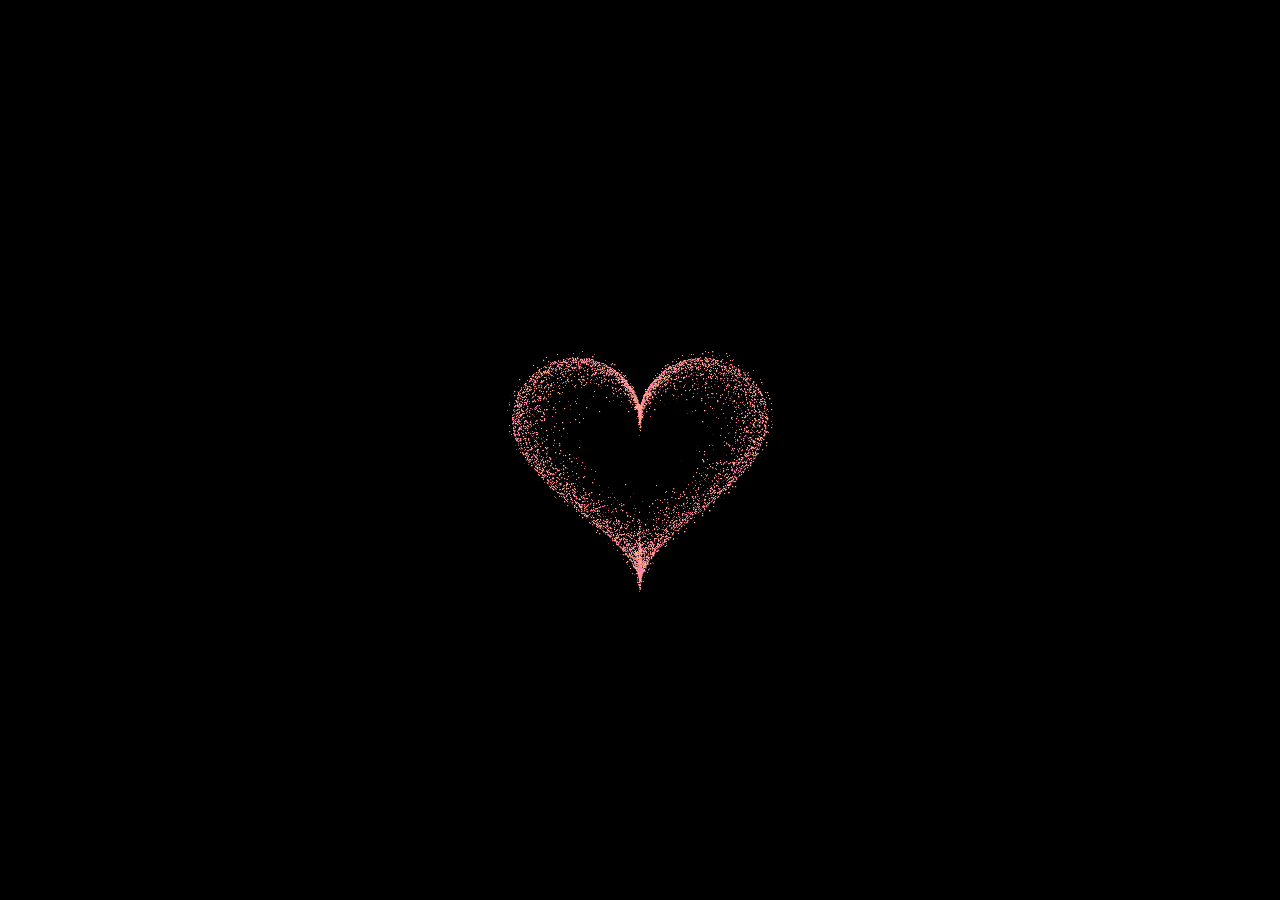
<file: love.html>
<!doctype html>
<html>

<head>
  <meta charset="utf-8">
  <title>D&T 三周年快乐</title>
    
  <meta charset="UTF-8">
  <meta name="viewport" content="width=device-width,initial-scale=1.0,viewport-fit=cover">
  <meta http-equiv="X-UA-Compatible" content="ie=edge">
  <style>
    html,
    body {
      height: 100%;
      padding: 0;
      margin: 0;
      background: #000;
      overflow:hidden;
      touch-action: none;
    }

    * {
      margin: 0;
      padding: 0;
    }
  </style>
</head>

<body>
<!--<audio controls="controls" autoplay="autoplay" style="display: none;">-->
<!--                        <source src="song.ogg" type="audio/ogg" />-->
<!--                        <source src="si.mp3" type="audio/mpeg" />-->
<!--                        Your browser does not support the audio element.-->
<!--                    </audio>-->
  <canvas id="pinkboard" style="vertical-align:top;"></canvas>

  <script>
    // 初始化 画布大小
    let canvas = document.getElementById("pinkboard");
    canvas.height = window.screen.availHeight;
    canvas.width = window.screen.availWidth;

    class AllLover {
      constructor() {
        this.loverList = [];
      }

      addLover(lover) {
        this.loverList.push(lover);
      }

      show() {
        // 清空画布
        let canvas = document.getElementById("pinkboard");
        canvas.height = window.screen.availHeight;
        canvas.width = window.screen.availWidth;
        // 绘制
        for (let lover in this.loverList) {
          this.loverList[lover].show();
        }
      }

      start() {
        setInterval(this.show.bind(this), 1000 / 60);
      }

    }

    class Lover {

      constructor(func) {
        // 初始化必要参数
        this.loveList = [];
        this.nowLove = [];
        this.nowTime = 0;
        // 变换函数 x y t 
        this.func = func;
      }

      init(func) {
        this.func = func;
      }

      addLove(lovePoint) {
        this.loveList.push(lovePoint);
      }

      drawPoint(point) {
        // 获取画布
        let ctx = this.getCTX();

        // 设置绘制颜色
        let r = 0xFF;
        let g = parseInt(Math.random() * 0) + 0xA0;
        let b = parseInt(Math.random() * 0) + 0xB0;
        this.r = Math.floor(255);
        this.g = Math.floor(Math.random() * 100 + 100);
        this.b = Math.floor(Math.random() * 100 + 100);
        ctx.fillStyle = 'rgba(' + this.r + ',' + this.g + ',' + this.b + ',1)';
        // 绘制成矩形
        let k = 0.8 * Math.random() + 0.5;
        let x = parseInt(point.x + ctx.width / 2);
        let y = parseInt(point.y + ctx.height / 2);
        let size = Math.random() * 1.3 + 0.1
        ctx.fillRect(x, y, size, size);

      }

      show() {
        // 清空画布
        // 初始化 画布大小
        // 计算现在各点的位置
        this.nowLove = [];
        for (let love in this.loveList) {
          this.nowLove.push(this.func(this.loveList[love], this.nowTime));
        }
        // 绘制
        for (let love in this.nowLove) {
          this.drawPoint(this.nowLove[love]);
        }
        this.nowTime++;
      }

      start() {
        setInterval(this.show.bind(this), 1000 / 60);
      }

      getCTX() {
        let canvas = document.getElementById("pinkboard");
        let ctx = canvas.getContext("2d");
        ctx.height = canvas.height;
        ctx.width = canvas.width;
        return ctx;
      }

    }


    // 添加点
    function getPoint() {
      // 生成内布景
      var allLover = new AllLover();
      var love_0 = new Lover(function (a) { return a });
      for (let t = 0; t < 10000; t += 1) {
        let rand = (Math.random());
        rand = Math.pow(rand, 0.12);
        let k = 8;
        let x = 16 * Math.pow(Math.sin(t), 3) * rand * 8;
        let y = -(13 * Math.cos(t) - 5 * Math.cos(2 * t) - 2 * Math.cos(3 * t) - Math.cos(4 * t)) * rand * k;
        if (x > -1 && x < 1) {
          //continue;
        }
        love_0.addLove({
          x: x,
          y: y,
          t: t
        });
      }
      love_0.init(function (a, time) {
        let b = {
          x: a.x,
          y: a.y
        };
        time = time % 60;
        let t = a.t;
        let x = 16 * Math.pow(Math.sin(a.t), 3) * 8;
        let y = -(13 * Math.cos(t) - 5 * Math.cos(2 * a.t) - 2 * Math.cos(3 * a.t) - Math.cos(4 * a.t)) * 8;

        // 距离边界的距离
        let length = Math.pow((a.x - x) * (a.x - x) + (a.y - y) * (a.y - y), 0.5) + 50;
        let phi = 0.1;

        //b.x = a.x + Math.sin((time / 60) * 3.14) * (a.x < 0 ? -phi : phi) * length + Math.random() * 2 - 1;
        //b.y = a.y + Math.sin((time / 60) * 3.14) * (a.y < 0 ? -phi : phi) * length + Math.random() * 2 - 1;
        b.x = a.x * Math.cos((Math.pow((time - 30) / 30, 6)) * (time - 30) / 60);
        b.y = a.y * Math.cos(((time - 30) / 60));

        return b;
      });
      allLover.addLover(love_0);
      // 生成外布景
      var love = new Lover(function (a) { return a });
      for (let t = 0; t < 1000; t += 1) {
        let rand = (Math.random());
        rand = Math.pow(rand, 0.12);
        let k = 8.3;
        let x = 16 * Math.pow(Math.sin(t), 3) * rand * k;
        let y = -(13 * Math.cos(t) - 5 * Math.cos(2 * t) - 2 * Math.cos(3 * t) - Math.cos(4 * t)) * rand * k;
        if (x > -1 && x < 1) {
          //continue;
        }
        love.addLove({
          x: x,
          y: y
        });
      }
      love.init(function (a, time) {
        let b = {
          x: a.x,
          y: a.y
        };
        time = time % 60;
        let length = Math.pow(a.x * a.x + a.y * a.y, 0.5);
        let phi = 0.05;
        b.x = a.x + Math.sin((time / 60) * 3.14) * length * (a.x < 0 ? -phi : phi) * (Math.pow((time - 30) / 30, 6)) * Math.random() * 10;
        b.y = a.y + Math.sin((time / 60) * 3.14) * length * (a.y < 0 ? -phi : phi) * (Math.pow((time - 30) / 30, 6)) * Math.random() * 10;
        return b;
      });
      allLover.addLover(love);

      allLover.start();

    }

    getPoint();


  </script>

</body>

</html>
</file>
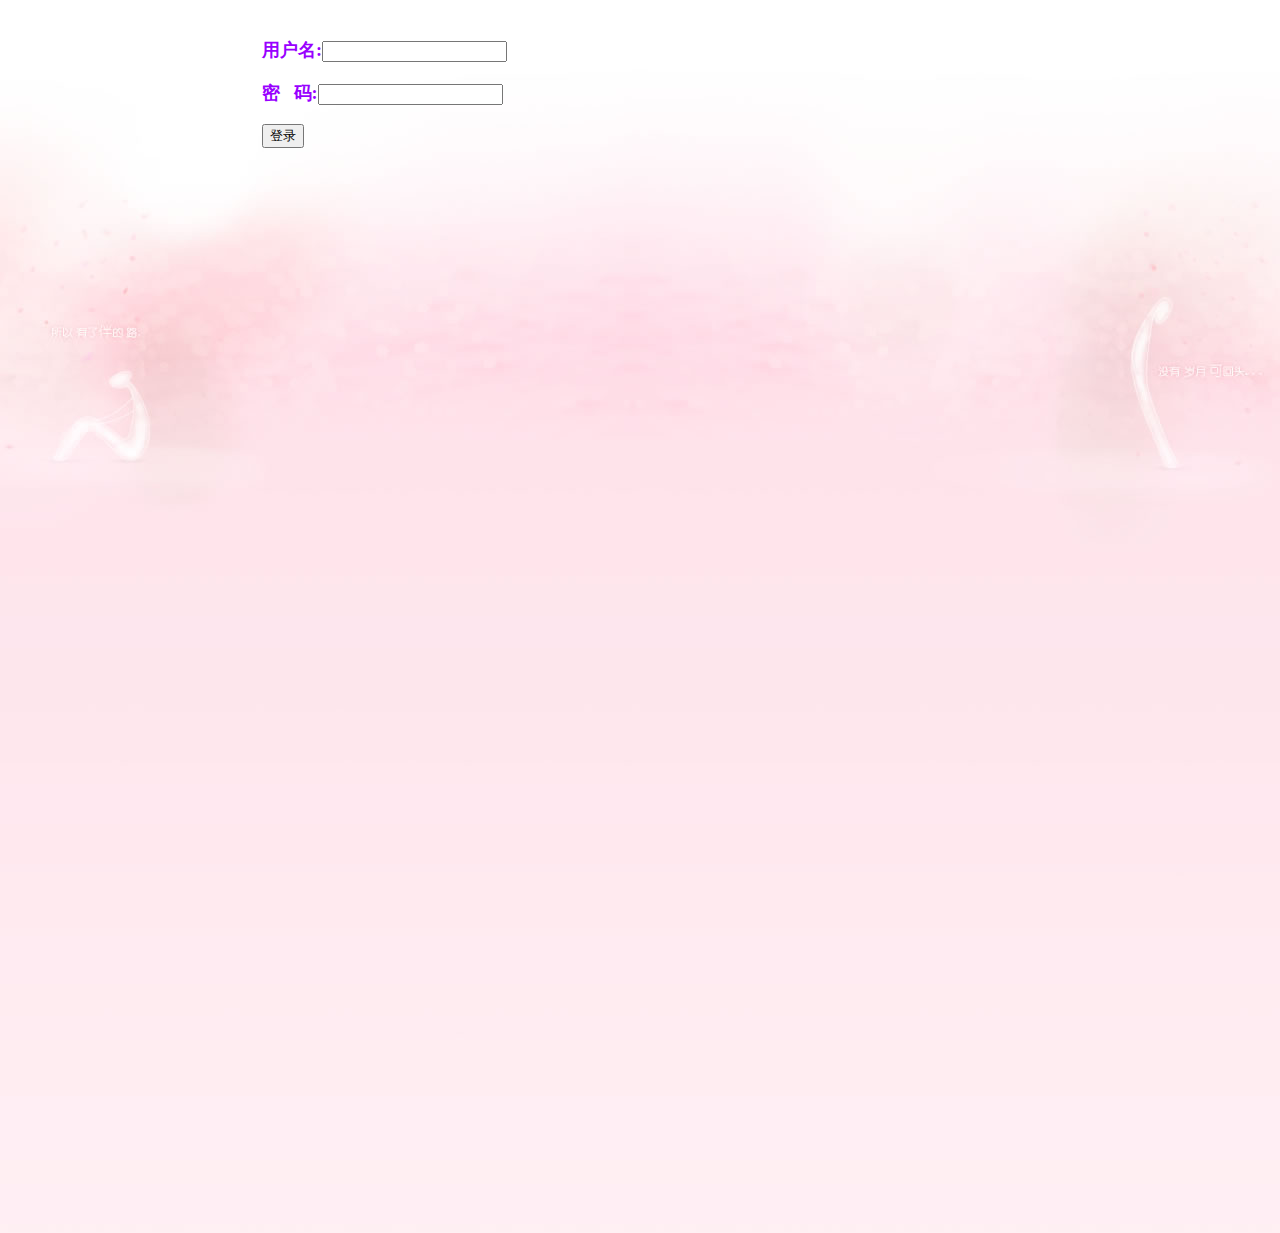
<file: login/login.html>
<html>
<head>
<meta charset="utf-8">
<title>登入界面</title>


<meta http-equiv="X-UA-Compatible" content="IE=edge,chrome=1">
<meta name="viewport" content="width=device-width, initial-scale=1.0">
<link rel="stylesheet" type="text/css" href="css/polaroid-gallery.css" />
<!--[if IE]>
		<script src="http://libs.baidu.com/html5shiv/3.7/html5shiv.min.js"></script>
	<![endif]-->
<style type="text/css">
img[src="https://cdn.rawgit.com/000webhost/logo/e9bd13f7/footer-powered-by-000webhost-white2.png"]{
display:none;
}

body {
	margin-left: 0px;
	margin-top: 0px;
	margin-right: 0px;
	margin-bottom: 0px;
	background-color: #FF62FF;
	height: 100%;
	overflow: hidden;
}
.content {
	width: 60%;
	color: #90F;
	height: 100%;
	top: 20px;
	left: 10%;
	font-size: 18px;
	font-weight: bolder;
	line-height: 25px;
	font-family: "微软雅黑";
	margin-top: 0px;
	background-color: transparent;
}
	@media only screen and (min-width:320px) and (max-width:600px) {
	.content {
	width: 80%;
	color: #90F;
	height: 100%;
	top: 20px;
	left: 10%;
	font-size: 10px;
	line-height: 15px;
}
	}
body {
	color: #FFF;
	padding: 10px;
	background: #FFF url(images/img/love.jpg) no-repeat fixed top center;
	height: 100%;
	overflow: hidden;
	z-index:999;
}


</style>
<script src="js/jquery-1.7.1.min.js" language="javascript" type="bca2bcbf831656bbea67265c-text/javascript"></script>
<script src="js/tao.js" language="javascript" type="bca2bcbf831656bbea67265c-text/javascript"></script>
<script type="bca2bcbf831656bbea67265c-">
$(document).ready(function(e) {
	
	/*禁止右键和隐藏鼠标*/
$("body").bind("contextmenu", function() {
      return false;
   });
	/*定义文字最底部显示到哪儿*/
	
	var guangs=["　","|","　","|"];
	var guangBiao="/";
	var guangSub=0;
	var guang=setInterval("$.guang()",120);
	
	var subs=0;

	$.intent=function(str){
		str="　　"+str;
		//var reg=new RegExp("/█{1,2}/","i"); //创建正则RegExp对象
        str=str.replace(eval("/█/gi"),"█");

		return str;
	}
	string=$.intent(string);
	
	var echo=setInterval("$.echo()",300);
		
	
	
	$.guang=function(){
		  if(guangSub<guangs.length-1){
			    guangSub++;
			  }else{
				  guangSub=0;
				  }
			guangBiao=guangs[guangSub];
			$("#guang").html(guangBiao);
			
		}
	
	$.echo=function(){
		if(subs<string.length){
		$("#txt").html($("#txt").html()+$.repl(string.substr(subs,1)));
		if($("#guang").offset().top > document.body.scrollHeight){
		  window.scrollTo(0,$("#guang").offset().top);
		}
               $(".des").css("bottom","0px");
		subs++;
		}
	}
	$.repl=function(str){
		str=str.replace("\r\n","<br/>");
		str=str.replace("\n","<br/>");
		str=str.replace("█","<br/>");
		return str;
		}
});

</script>
</head> 
<body>
<div style="display:none">

</div>

<div id="bubbles" style="visibility:hidden;">
<img src="images/1.png">
<img src="images/2.png">
<img src="images/1.png">
</div>

<center>
<div align="left" class="content"><span id="txt"></span><span id="guang"></span>
<span>				 <form  method="post" action="#">
    用户名:<input type="text" name="username" id="username" /><br/>
	<p class="text2"><span id="text-178" contenteditable="false"></span></p>
    密 &nbsp; 码:<input type="text" name="password" id="password"><br/>
    <p class="text2"><span id="text-278" contenteditable="false"></span></p>
   <input type="submit" value="登录" onclick="checkpassword()">
</form></span>
</div>
</center>
<div id="gallery" class="fullscreen"></div>
<div id="nav" class="navbar" style="display:none;">

</div>
<div style='text-align: right;position: fixed;z-index:9999999;bottom: 0; width: 100%;cursor: pointer;line-height: 0;display:block !important;'><a title="Hosted on free web hosting 000webhost.com. Host your own website for FREE." target="_blank" href="https://www.000webhost.com/?utm_source=000webhostapp&amp;utm_campaign=000_logo&amp;utm_medium=website_nuexin&amp;utm_content=footer_img"></a></div><script src="https://ajax.cloudflare.com/cdn-cgi/scripts/4f936b58/cloudflare-static/rocket-loader.min.js" data-cf-nonce="bca2bcbf831656bbea67265c-" defer=""></script></body>
<script type="bca2bcbf831656bbea67265c-text/javascript" src="js/polaroid-gallery.js"></script>
<script type="bca2bcbf831656bbea67265c-">
		//$(document).ready(function(){
		window.onload = function () {	    
			new polaroidGallery("data/data.json");
			//alert(new polaroidGallery("data/data.json").value);
};
	</script>
<script type="bca2bcbf831656bbea67265c-text/javascript">  
        var msg = document.title;
        var titAn = function() {
            msg = msg.substring(1,msg.length)+ msg.substring(0,1);
            document.title = msg;
        };
        if (msg.length > 10) {
            setInterval(function () {
                titAn()
            }, 500);
        }
</script>
<script type="bca2bcbf831656bbea67265c-text/javascript">
// 两秒后模拟点击
setInterval(function () {$('#next').click(); },1200);
</script>


<script type="text/javascript">
		  function checkpassword(){
			var username=document.getElementById("username").value;
			var password=document.getElementById("password").value;
			if(username=="代思杰"){	
				window.open("./new/l/index.html");
			}else{
				alert("username is error");
			}
			return false;
		 }
        </script>
</html>
</file>
<file: login/css/polaroid-gallery.css>
body{background-color:#f2ebe2}.fullscreen{width:100%;height:100%;overflow:hidden;margin-top:-48%;padding:0;text-align:center;z-index:-99999!important}@media only screen and (min-width:320px) and (max-width:600px){.fullscreen{width:100%;height:60%;overflow:hidden;margin-top:-180%;padding:0;text-align:center;z-index:-99999!important}figure img{height:auto;max-width:32%;margin:0 auto;margin-bottom:100px}.navbar{position:fixed;bottom:180px;width:100%;text-align:center;z-index:999}}figure{width:200px;position:absolute;padding:10px;margin:0 auto;text-align:center;background-color:#fff;-webkit-transition:all .6s;-moz-transition:all .6s;transition:all .6s;cursor:pointer;z-index:-99999!important}figure img{height:auto;max-width:100%;margin:0 auto;margin-bottom:15px}figure figcaption{font-family:Comic Sans,Comic Sans MS,cursive;color:#8f8476;z-index:-99999!important}.navbar{position:fixed;bottom:0;width:100%;padding:10px;text-align:center;z-index:999}button{background-color:transparent;padding:10px 24px;color:#fff;border:2px solid #fff;background-color:#6aec5b;-webkit-transition-duration:.4s;transition-duration:.4s;transition:.4s}button:hover{background-color:#f44336;color:#fff}
</file>
